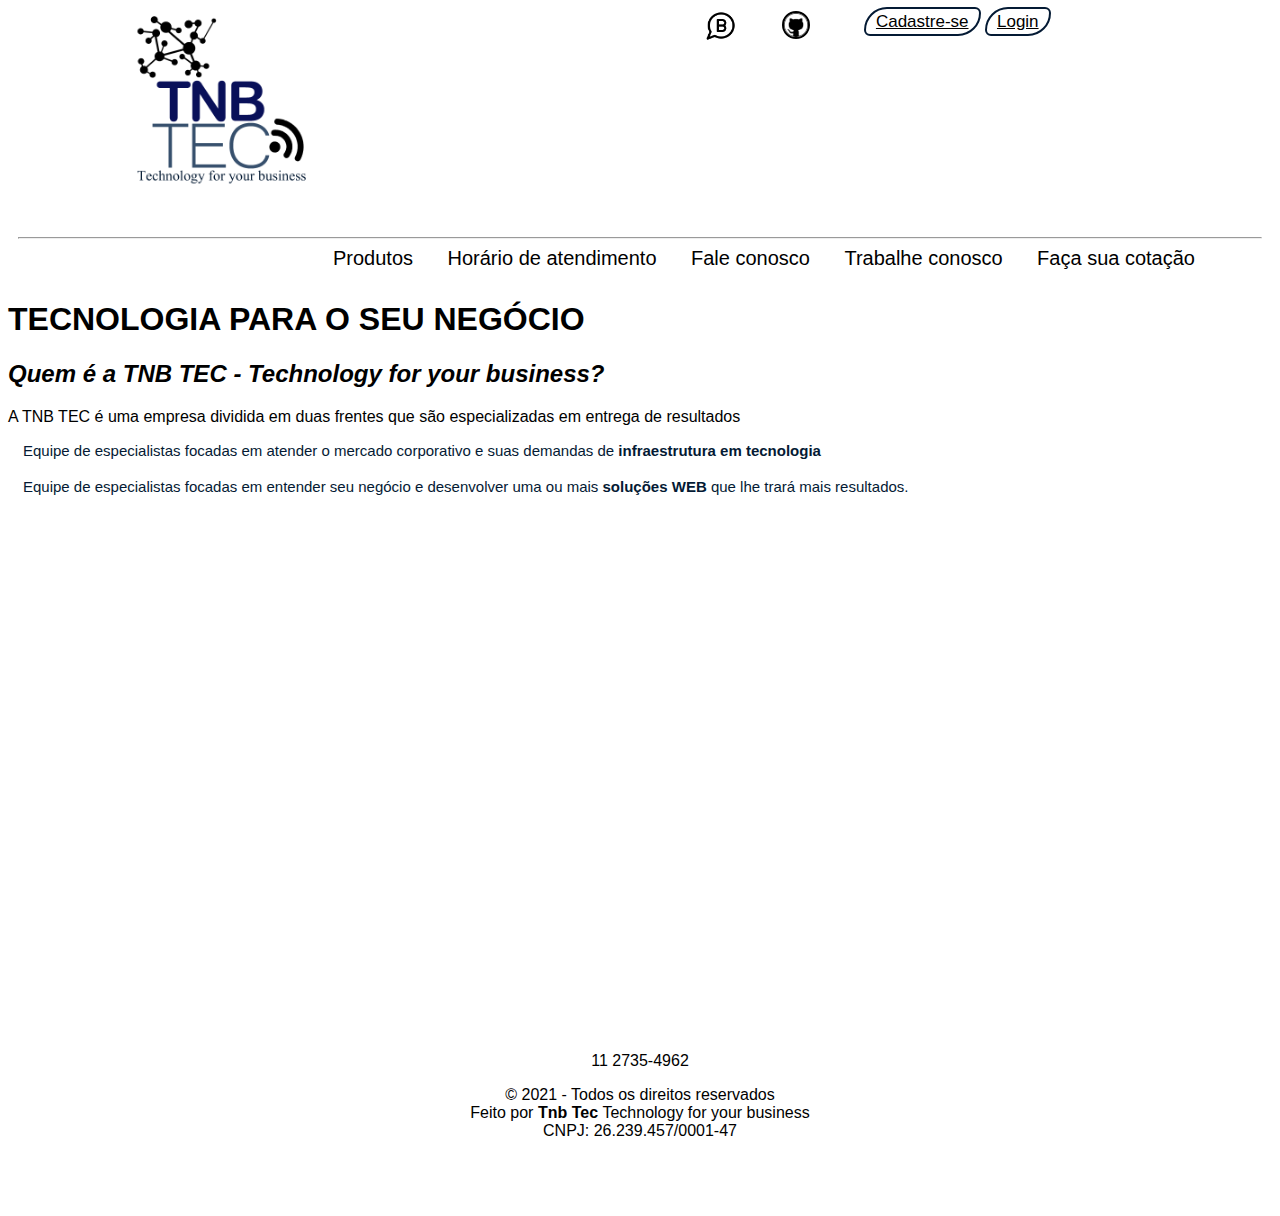
<file: index.html>
<!DOCTYPE html>
<html lang="pt-br">
    <head> 
        <meta charset="UTF-8">
        <meta http-equiv="X-UA-Compatible" content="IE=edge">
        <meta name="viewport" content="width=device-width, initial-scale=1.0">
        <link rel="stylesheet" href="css/estilo.css" type="text/css">
        <link rel="preconnect" href="https://fonts.googleapis.com">
        <link rel="preconnect" href="https://fonts.gstatic.com" crossorigin>
        <link rel="stylesheet" href="https://fonts.googleapis.com/css2?family=Roboto:wght@300&display=swap" >
        <title>TNB TEC - Technology for your business</title>
        
    </head>
    <body>
        <!--
        <table width="100%">
            <tr>
                <td> <a href="index.html"><img width="100px" src="./imagens/LOGO.png" alt="Home - Logo TNB TEC"></a></td>
                <td> <a href="sobre.nos.html">Sobre nós</a></td>
                <td> <a href="produtos.html">Produtos</a></td>
                <td> <a href="horario.de.atendimento.html">Horário de atendimento</a></td>
                <td> <a href="fale.conosco.html">Fale conosco</a></td>
                <td> <a href="trabalhe.conosco.html">Trabalhe conosco</a></td>
                <td> <a href="cotacao.html">Faça sua cotação</a></td>
            </tr>
        </table> 
    
        Primeira estrutura de menu aprendida    -->     
    <!-- Início do Menu -->
        <header>
            <div>
                <nav id="nav-bar">
                    <div class="logo">
                        <a href="index.html">
                            <img class="logoinicio" src="./img/LOGO.png" alt="Home e Sobre Nós - Logo TNB TEC">
                        </a>
                    </div>

                    <div class="home">
                        <a class="home-index"href="index.html" alt="Home e Sobre Nós"> </a>
                    </div>

                    <div  class="social-media">
                    <a class="whats-top" click-buttom href="https://api.whatsapp.com/send?phone=5511940450628"target="_blank" rel="external"
                    alt="botão para whatsapp">
                        <img class="whats-img"src="./img/whats-business.png" alt="Whatsapp"></a>

                    <a class="github-top" href="https://github.com/VictorGuariero" target="_blank" rel="external" alt= "botão para github">
                        <img class="github-img" src="./img/github.png" alt="GitHub"></a>
                    </div>

                    <div class="cadastro-login">
                        <a class="cadastro" href="cadastro.html" alt="botão para cadastro">Cadastre-se</a>
                        <a class="login"href="login.html" alt="botão para logar">Login</a>
                    </div>
                
                </nav>  
                
            </div>  
        
            <hr class="rowtop">

            <div class="navbar">
                <nav>
                    <a class="click-produtos" href="produtos.html">Produtos</a>
                    <a class="click-atendimento" href="horario.de.atendimento.html">Horário de atendimento</a>
                    <a class="click-fale" href="fale.conosco.html">Fale conosco</a>
                    <a class="click-trabalhe" href="trabalhe.conosco.html">Trabalhe conosco</a>
                    <a class="click-cotacao" href="cotacao.html">Faça sua cotação</a>       
                </nav>
            
            </div>
            
        </header>
    <!-- Fim do Menu -->    
        

        <main class="mainindex">
            <div>
                <h1>TECNOLOGIA PARA O <strong>SEU</strong> NEGÓCIO </h1> 
            </div>
            <Section>
                <article>
                    <h2><em>Quem é a TNB TEC - Technology for your business? </em></h2>
                    <p>
                        <p>A TNB TEC é uma empresa dividida em duas frentes que são especializadas em entrega de resultados</p>
                        
                        <a class="link-corporativo" href="corporativo.html">Equipe de especialistas focadas em atender o mercado corporativo e suas demandas de <strong>infraestrutura em tecnologia</strong></a>
                        <br>  <br>
                        <a class="link-desenvolvimento" href="desenvolvimento.html">Equipe de especialistas focadas em entender seu negócio e desenvolver uma ou mais <strong>soluções WEB</strong> que lhe trará mais resultados.</a>
                    </p>
                </article>           
            </Section>               
        </main>        

         
        
        <footer>
            <p>11 2735-4962</p>
            <p> &copy; 2021 - Todos os direitos reservados  <br>
                Feito por <strong>Tnb Tec </strong> 
                 Technology for your business  
                 <br> CNPJ: 26.239.457/0001-47 <br>  </p>
        </footer>
    </body>
</html>
</file>
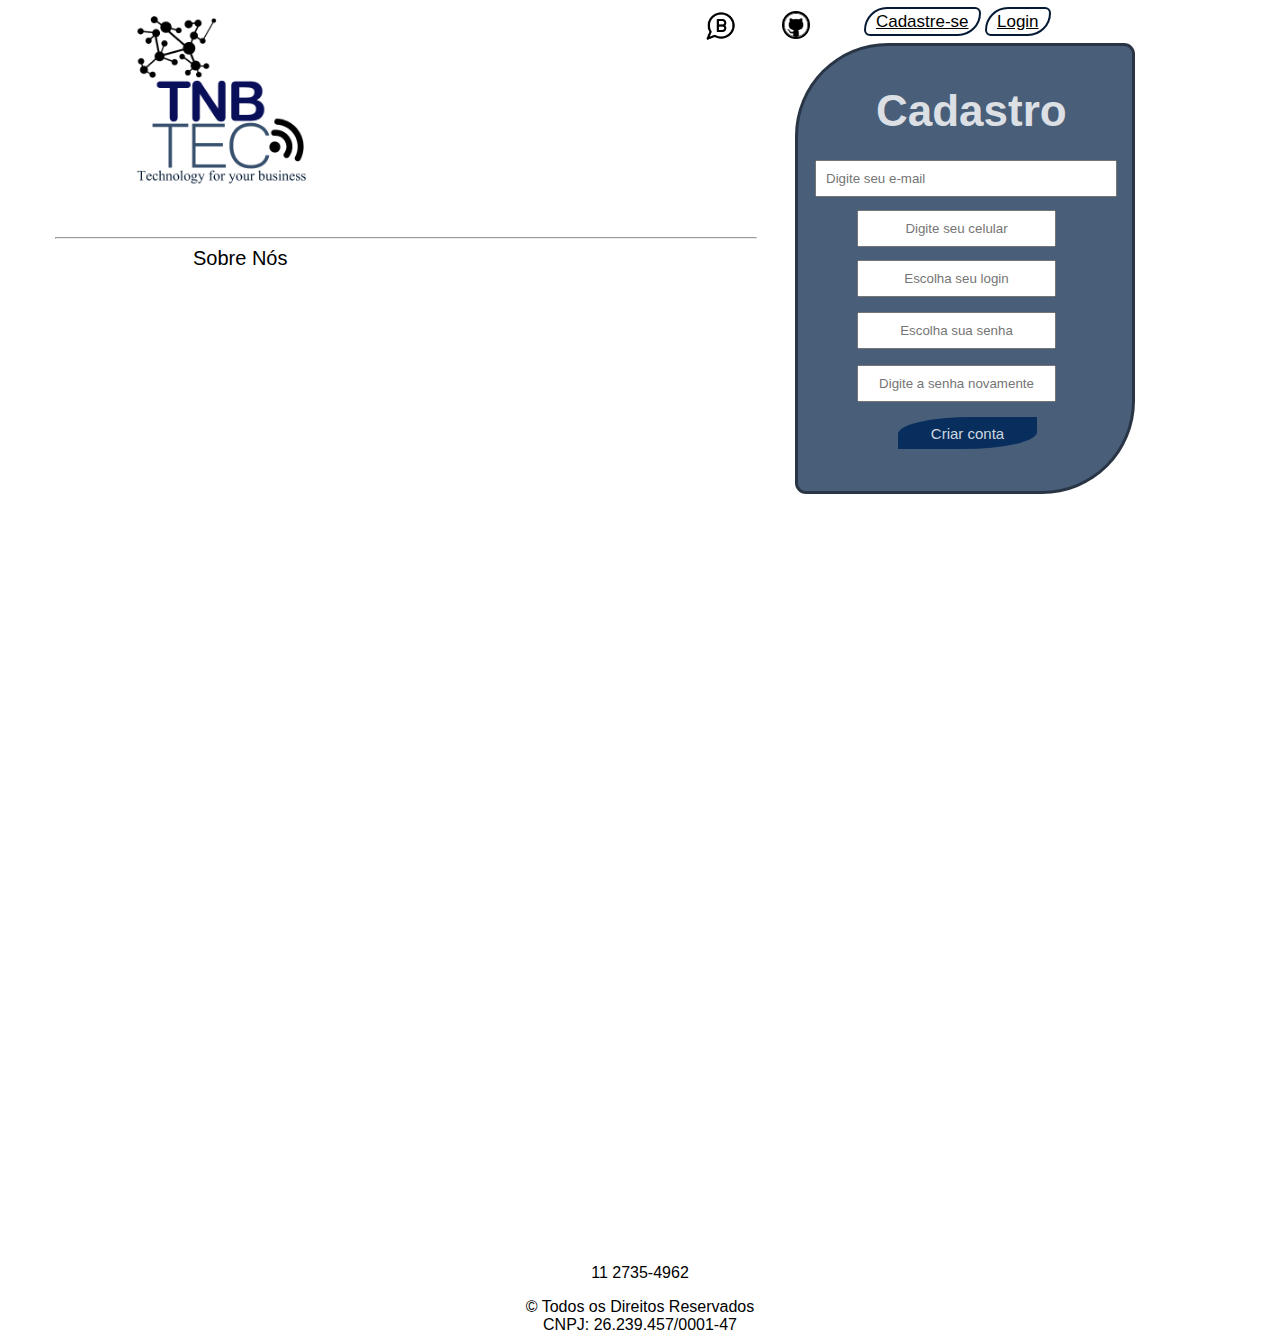
<file: cadastro.html>
<!DOCTYPE html>
<html lang="pt-br">
    <head> 
        <meta charset="UTF-8">
        <meta http-equiv="X-UA-Compatible" content="IE=edge">
        <meta name="viewport" content="width=device-width, initial-scale=1.0">
        <link rel="stylesheet" href="css/estilo.css" type="text/css">
        <link rel="preconnect" href="https://fonts.googleapis.com">
        <link rel="preconnect" href="https://fonts.googleapis.com">
        <link rel="preconnect" href="https://fonts.gstatic.com" crossorigin>
        <link rel="stylesheet" href="https://fonts.googleapis.com/css2?family=Roboto:wght@100&display=swap" >
        <title>TNB TEC - Technology for your business</title>
        
    </head>
    <body>
        <!--
        <table width="100%">
            <tr>
                <td> <a href="index.html"><img width="100px" src="./imagens/LOGO.png" alt="Home - Logo TNB TEC"></a></td>
                <td> <a href="sobre.nos.html">Sobre nós</a></td>
                <td> <a href="produtos.html">Produtos</a></td>
                <td> <a href="horario.de.atendimento.html">Horário de atendimento</a></td>
                <td> <a href="fale.conosco.html">Fale conosco</a></td>
                <td> <a href="trabalhe.conosco.html">Trabalhe conosco</a></td>
                <td> <a href="cotacao.html">Faça sua cotação</a></td>
            </tr>
        </table> 
    
        Primeira estrutura de menu aprendida    -->     
        <!-- Início do Menu -->
        <header>
            <div>
                <nav id="nav-bar">
                    <div class="logo">
                        <a href="index.html">
                            <img class="logoinicio" src="./img/LOGO.png" alt="Home e Sobre Nós - Logo TNB TEC">
                        </a>
                    </div>

                    <div class="home">
                        <a class="home-index"href="index.html" alt="Home e Sobre Nós"> Sobre Nós </a>
                    </div>

                    <div  class="social-media">
                    <a class="whats-top" click-buttom href="https://api.whatsapp.com/send?phone=5511940450628"target="_blank" rel="external"
                    alt="botão para whatsapp">
                        <img class="whats-img"src="./img/whats-business.png" alt="Whatsapp"></a>

                    <a class="github-top" href="https://github.com/VictorGuariero" target="_blank" rel="external" alt= "botão para github">
                        <img class="github-img" src="./img/github.png" alt="GitHub"></a>
                    </div>

                    <div class="cadastro-login">
                        <a class="cadastro" href="cadastro.html" alt="botão para cadastro">Cadastre-se</a>
                        <a class="login"href="login.html" alt="botão para logar">Login</a>
                    </div>
                
                </nav>  
                
            </div>  
        
            <hr class="rowtop-login-cadastro">
            <!--
            <div class="navbar">
                <nav>
                    <a class="click-produtos" href="produtos.html">Produtos</a>
                    <a class="click-atendimento" href="horario.de.atendimento.html">Horário de atendimento</a>
                    <a class="click-fale" href="fale.conosco.html">Fale conosco</a>
                    <a class="click-trabalhe" href="trabalhe.conosco.html">Trabalhe conosco</a>
                    <a class="click-cotacao" href="cotacao.html">Faça sua cotação</a>       
                </nav>
            
            </div>
            -->
        </header>
    <!-- Fim do Menu -->    
        <main>
            <div class="container-cadastro">
                
                <form action="" method="post">
                    
                    <div class="string-cadastro">
                    <h1 >Cadastro</h1>
                    </div>

                    <div class="escolha-email">
                        <input id="escolha-email" type="email" name="email" placeholder="Digite seu e-mail" required>
                    </div>

                    <div class="escolha-tel">
                        <input id="escolha-tel" type="tel" name="tel" placeholder="Digite seu celular" required>
                    </div>

                    <div class="escolha-username">
                        <input id="escolha-username" type="text" name="username" placeholder="Escolha seu login" required>
                    </div>

                    <div class="escolha-password">
                        <input id="escolha-password" type="password" name="password" minlength="6" maxlength="10" placeholder="Escolha sua senha" required>
                    </div>

                    <div class="escolha-password2">
                        <input id="escolha-password2" type="password" name="password" minlength="6" maxlength="10" placeholder="Digite a senha novamente" required>
                    </div>

                    <div class="botao-cadastro">
                        <input id="botao-cadastro" type="submit" value="Criar conta">
                    </div>

                    
                
                </form>
               
            </div>
        </main>

        <footer id="copyrite">
            <p>11 2735-4962</p>
            <p> &copy; Todos os Direitos Reservados  <br> CNPJ: 26.239.457/0001-47 <br>  </p>               
        </footer>
    </body>
</html>
</file>
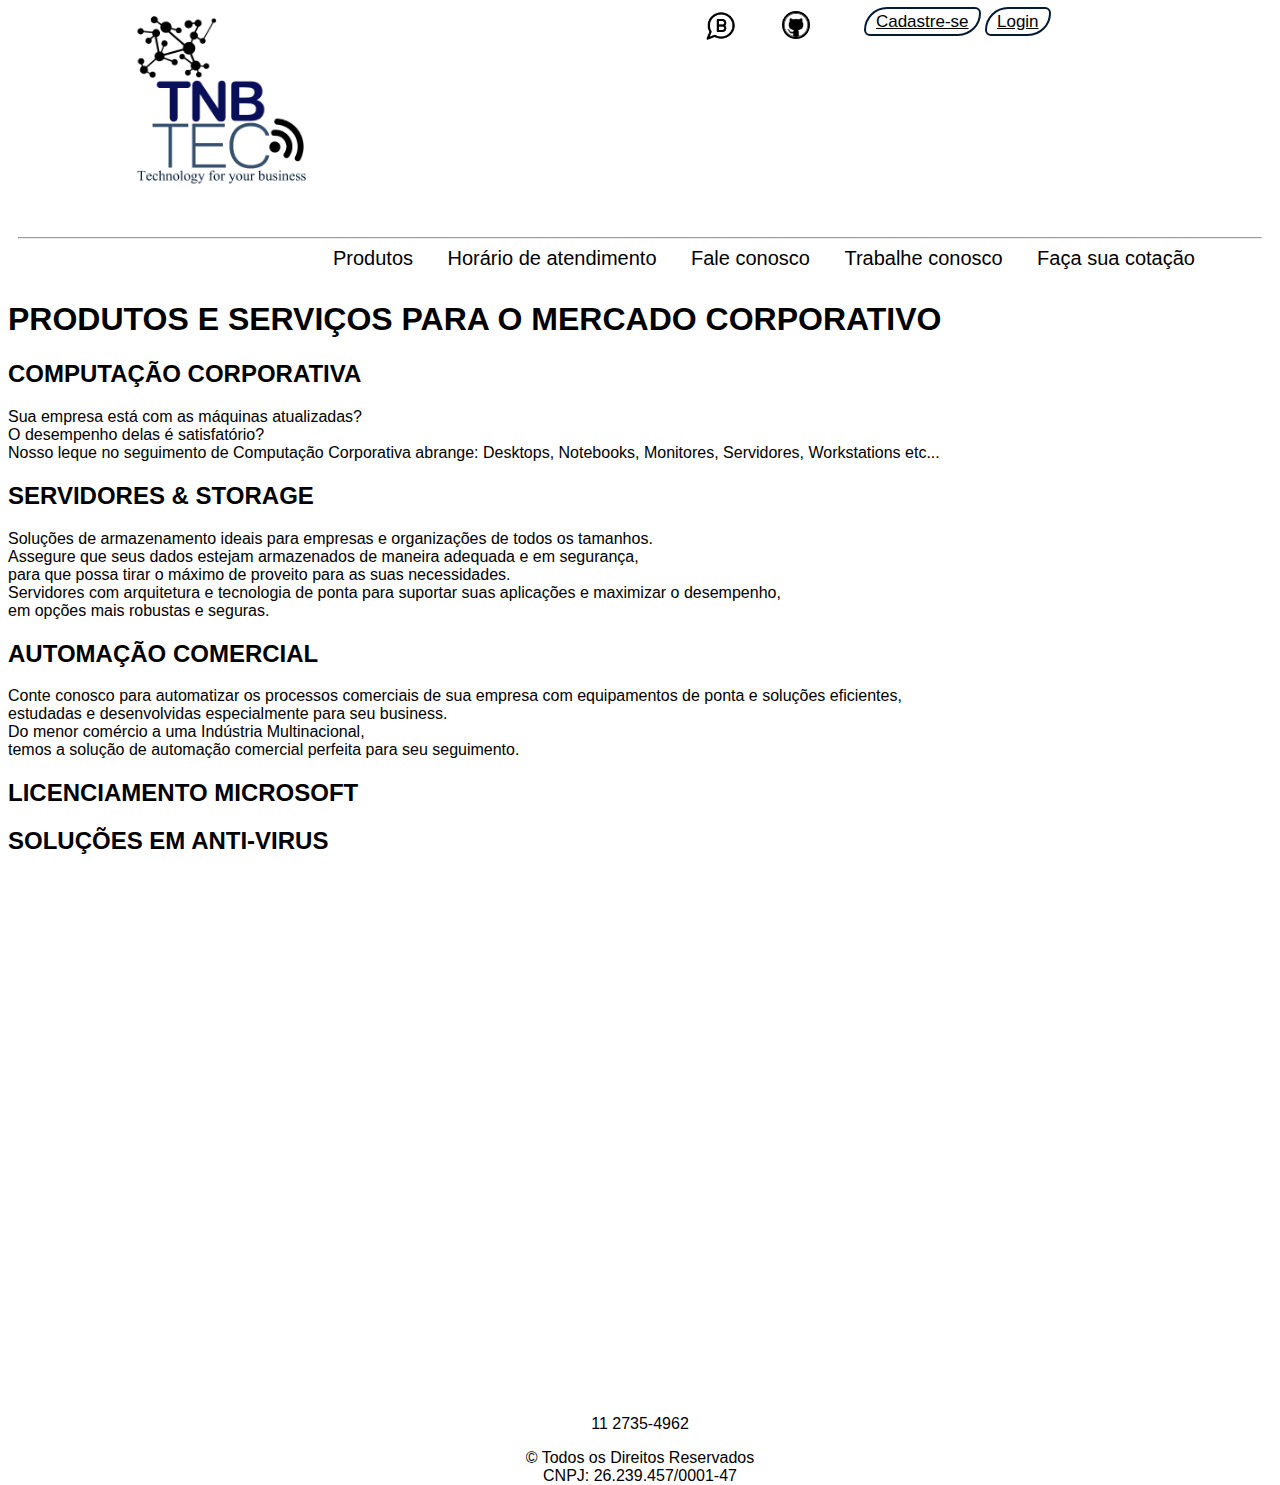
<file: corporativo.html>
<!DOCTYPE html>
<html lang="pt-br">
    <head> 
        <meta charset="UTF-8">
        <meta http-equiv="X-UA-Compatible" content="IE=edge">
        <meta name="viewport" content="width=device-width, initial-scale=1.0">
        <link rel="stylesheet" href="css/estilo.css" type="text/css">
        <link rel="preconnect" href="https://fonts.googleapis.com">
        <link rel="preconnect" href="https://fonts.googleapis.com">
        <link rel="preconnect" href="https://fonts.gstatic.com" crossorigin>
        <link rel="stylesheet" href="https://fonts.googleapis.com/css2?family=Roboto:wght@100&display=swap" >
        <title>TNB TEC - Technology for your business</title>
        
    </head>
    <body>
        <!--
        <table width="100%">
            <tr>
                <td> <a href="index.html"><img width="100px" src="./imagens/LOGO.png" alt="Home - Logo TNB TEC"></a></td>
                <td> <a href="sobre.nos.html">Sobre nós</a></td>
                <td> <a href="produtos.html">Produtos</a></td>
                <td> <a href="horario.de.atendimento.html">Horário de atendimento</a></td>
                <td> <a href="fale.conosco.html">Fale conosco</a></td>
                <td> <a href="trabalhe.conosco.html">Trabalhe conosco</a></td>
                <td> <a href="cotacao.html">Faça sua cotação</a></td>
            </tr>
        </table> 
    
        Primeira estrutura de menu aprendida    -->     
    <!-- Início do Menu -->
    <header>
        <div>
            <nav id="nav-bar">
                <div class="logo">
                    <a href="index.html">
                        <img class="logoinicio" src="./img/LOGO.png" alt="Home e Sobre Nós - Logo TNB TEC">
                    </a>
                </div>

                <div class="home">
                    <a class="home-index"href="index.html" alt="Home e Sobre Nós"> </a>
                </div>

                <div  class="social-media">
                <a class="whats-top" click-buttom href="https://api.whatsapp.com/send?phone=5511940450628"target="_blank" rel="external"
                alt="botão para whatsapp">
                    <img class="whats-img"src="./img/whats-business.png" alt="Whatsapp"></a>

                <a class="github-top" href="https://github.com/VictorGuariero" target="_blank" rel="external" alt= "botão para github">
                    <img class="github-img" src="./img/github.png" alt="GitHub"></a>
                </div>

                <div class="cadastro-login">
                    <a class="cadastro" href="cadastro.html" alt="botão para cadastro">Cadastre-se</a>
                    <a class="login"href="login.html" alt="botão para logar">Login</a>
                </div>
            
            </nav>  
            
        </div>  
    
        <hr class="rowtop">

        <div class="navbar">
            <nav>
                <a class="click-produtos" href="produtos.html">Produtos</a>
                <a class="click-atendimento" href="horario.de.atendimento.html">Horário de atendimento</a>
                <a class="click-fale" href="fale.conosco.html">Fale conosco</a>
                <a class="click-trabalhe" href="trabalhe.conosco.html">Trabalhe conosco</a>
                <a class="click-cotacao" href="cotacao.html">Faça sua cotação</a>       
            </nav>
        
        </div>
        
    </header>
<!-- Fim do Menu -->   
        <main>
            <h1>PRODUTOS E SERVIÇOS PARA O MERCADO CORPORATIVO</h1>

            <section>
                <h2>COMPUTAÇÃO CORPORATIVA</h2>
                    <p>
                        Sua empresa está com as máquinas atualizadas? <br>
                        O desempenho delas é satisfatório? <br>            
                        Nosso leque no seguimento de Computação Corporativa abrange: Desktops, Notebooks, Monitores, Servidores,  Workstations etc...
                    </p>
            </section>
            <section>
                <h2>SERVIDORES & STORAGE</h2>
                    <p>
                        Soluções de armazenamento ideais para empresas e organizações de todos os tamanhos.<br>
                        Assegure que seus dados estejam armazenados de maneira adequada e em segurança,<br>
                        para que possa tirar o máximo de proveito para as suas necessidades. <br>
                        Servidores com arquitetura e tecnologia de ponta para suportar suas aplicações e maximizar o desempenho, <br>
                        em opções mais robustas e seguras.
                    </p>
            </section>
            <section>
                <h2>AUTOMAÇÃO COMERCIAL</h2>    
                    <P>
                        Conte conosco para automatizar os processos comerciais de sua empresa com equipamentos de ponta e soluções eficientes, <br>
                        estudadas e desenvolvidas especialmente para seu business. <br>
                        Do menor comércio a uma Indústria Multinacional, <br>
                        temos a solução de automação comercial perfeita para seu seguimento.
                </P> 
            </section>
            <section>   
                <h2>LICENCIAMENTO MICROSOFT</h2> 

            </section>
            <section>
                <h2>SOLUÇÕES EM ANTI-VIRUS</h2>
            </section> 
            
                    
        </main>

        <footer id="copyrite">
            <p>11 2735-4962</p>
            <p> &copy; Todos os Direitos Reservados  <br> CNPJ: 26.239.457/0001-47 <br>  </p>
        </footer>

    </body>
</html>
</file>
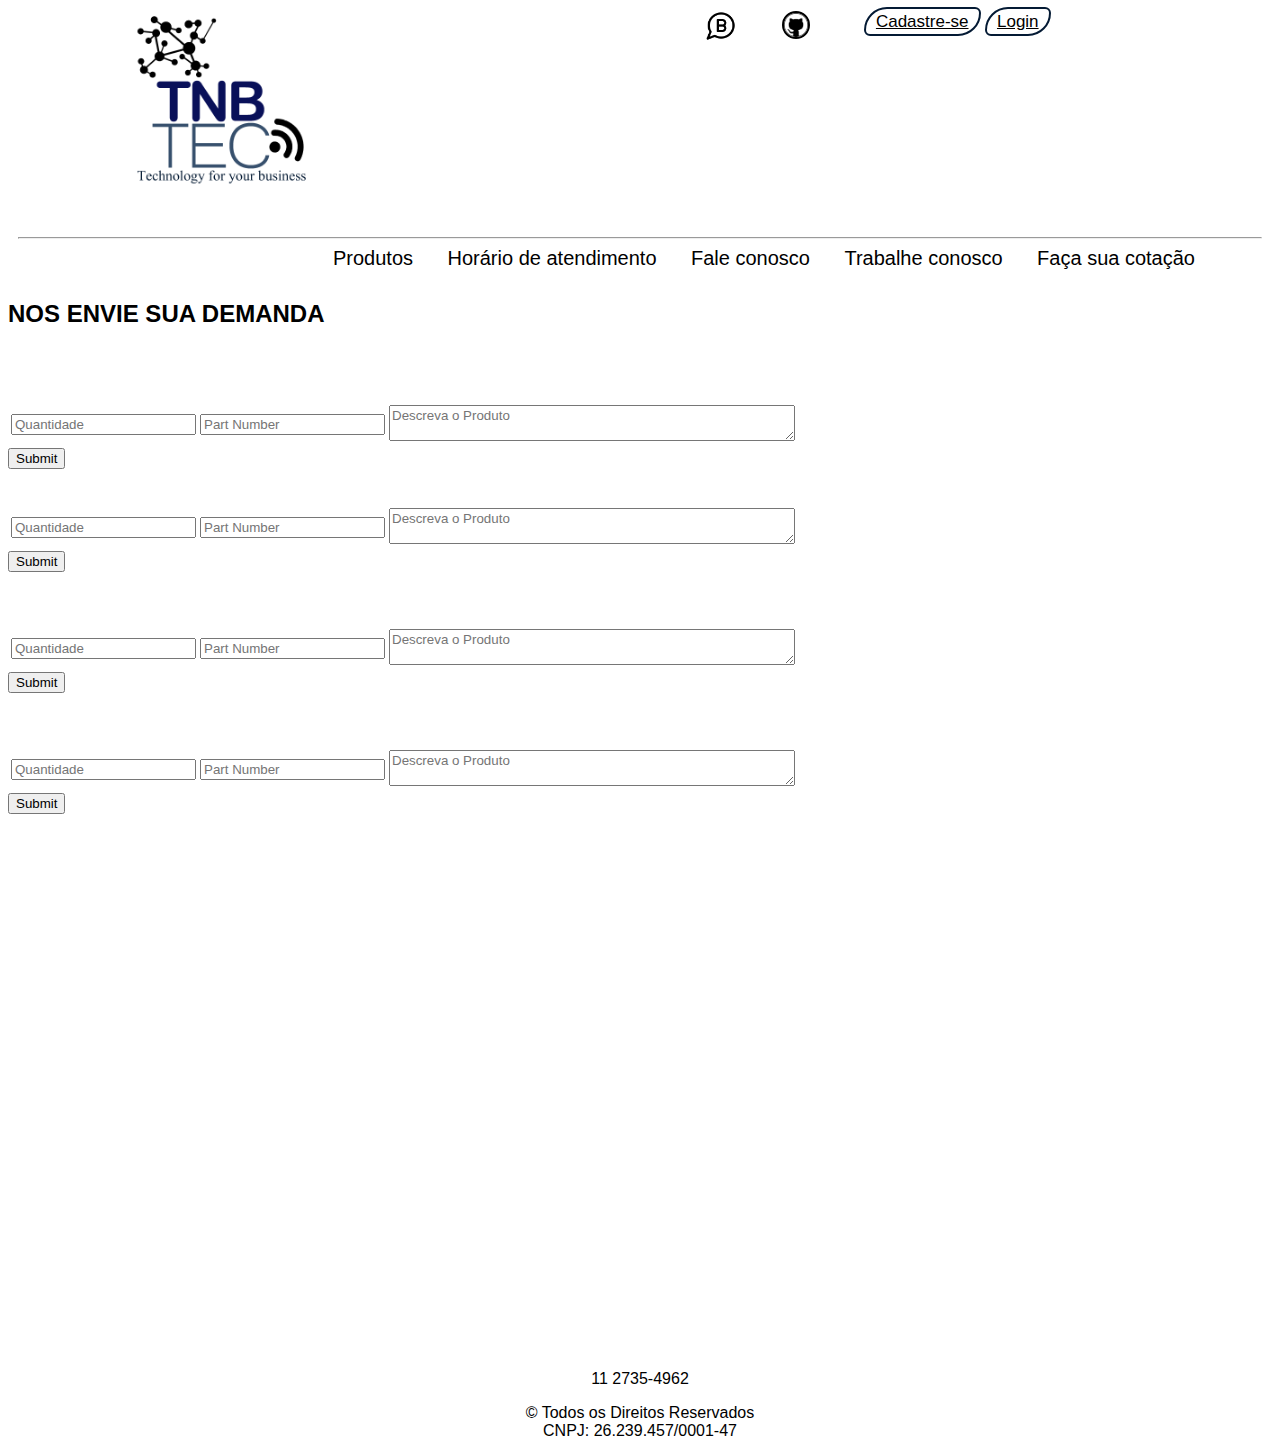
<file: cotacao.html>
<!DOCTYPE html>
<html lang="pt-br">
    <head> 
        <meta charset="UTF-8">
        <meta http-equiv="X-UA-Compatible" content="IE=edge">
        <meta name="viewport" content="width=device-width, initial-scale=1.0">
        <link rel="stylesheet" href="css/estilo.css" type="text/css">
        <link rel="preconnect" href="https://fonts.googleapis.com">
        <link rel="preconnect" href="https://fonts.googleapis.com">
        <link rel="preconnect" href="https://fonts.gstatic.com" crossorigin>
        <link rel="stylesheet" href="https://fonts.googleapis.com/css2?family=Roboto:wght@100&display=swap" >
        <title>TNB TEC - Technology for your business</title>
        
    </head>
    <body>
        <!--
        <table width="100%">
            <tr>
                <td> <a href="index.html"><img width="100px" src="./imagens/LOGO.png" alt="Home - Logo TNB TEC"></a></td>
                <td> <a href="sobre.nos.html">Sobre nós</a></td>
                <td> <a href="produtos.html">Produtos</a></td>
                <td> <a href="horario.de.atendimento.html">Horário de atendimento</a></td>
                <td> <a href="fale.conosco.html">Fale conosco</a></td>
                <td> <a href="trabalhe.conosco.html">Trabalhe conosco</a></td>
                <td> <a href="cotacao.html">Faça sua cotação</a></td>
            </tr>
        </table> 
    
        Primeira estrutura de menu aprendida    -->     
     <!-- Início do Menu -->
     <header>
        <div>
            <nav id="nav-bar">
                <div class="logo">
                    <a href="index.html">
                        <img class="logoinicio" src="./img/LOGO.png" alt="Home e Sobre Nós - Logo TNB TEC">
                    </a>
                </div>

                <div class="home">
                    <a class="home-index"href="index.html" alt="Home e Sobre Nós"> </a>
                </div>

                <div  class="social-media">
                <a class="whats-top" click-buttom href="https://api.whatsapp.com/send?phone=5511940450628"target="_blank" rel="external"
                alt="botão para whatsapp">
                    <img class="whats-img"src="./img/whats-business.png" alt="Whatsapp"></a>

                <a class="github-top" href="https://github.com/VictorGuariero" target="_blank" rel="external" alt= "botão para github">
                    <img class="github-img" src="./img/github.png" alt="GitHub"></a>
                </div>

                <div class="cadastro-login">
                    <a class="cadastro" href="cadastro.html" alt="botão para cadastro">Cadastre-se</a>
                    <a class="login"href="login.html" alt="botão para logar">Login</a>
                </div>
            
            </nav>  
            
        </div>  
    
        <hr class="rowtop">

        <div class="navbar">
            <nav>
                <a class="click-produtos" href="produtos.html">Produtos</a>
                <a class="click-atendimento" href="horario.de.atendimento.html">Horário de atendimento</a>
                <a class="click-fale" href="fale.conosco.html">Fale conosco</a>
                <a class="click-trabalhe" href="trabalhe.conosco.html">Trabalhe conosco</a>
                <a class="click-cotacao" href="cotacao.html">Faça sua cotação</a>       
            </nav>
        
        </div>
        
    </header>
<!-- Fim do Menu -->   
        
    <main class="maincotacao">
        <div class="maincotacao">
        <h2>NOS ENVIE SUA DEMANDA</h2>
        </div>
        <div class="maincotacao">
            <form>
                <table>
                
                <td><input type="text" placeholder="Quantidade"class="form-input"></td>
                    <br>
                <td><input type="text" placeholder="Part Number"class="form-input"></td>
                    <br>
                <td><textarea style="width: 400px;" placeholder="Descreva o Produto"class="form-input"></textarea> </td>
                <br>
                </table>
                <input type="submit">
            </form>
            <form>
                <table>
                
                <td><input type="text" placeholder="Quantidade" class="form-input"></td>
                    <br>
                <td><input type="text" placeholder="Part Number" class="form-input"></td>

                <td><textarea style="width: 400px;" placeholder="Descreva o Produto" class="form-input"></textarea> </td>
                <br>
                </table>
                <input type="submit">
            </form>
            <form>
                <table>
                
                <td><input type="text" placeholder="Quantidade"></td>
                <br>
                <td><input type="text" placeholder="Part Number"></td>
                <br>
                <td><textarea style="width: 400px;" placeholder="Descreva o Produto"></textarea> </td>
                <br>
                </table>
                <input type="submit">
            </form>
            <form>
                <table>
                
                <td><input type="text" placeholder="Quantidade"></td>
                <br>
                <td><input type="text" placeholder="Part Number"></td>
                <br>
                <td><textarea style="width: 400px;" placeholder="Descreva o Produto"></textarea> </td>
                <br>
                </table>
                <input type="submit">
            </form>
        </div>
    </main>

        <footer id="copyrite">


            <p>11 2735-4962</p>
            <p> &copy; Todos os Direitos Reservados  <br> CNPJ: 26.239.457/0001-47 <br>  </p>
            
        </footer>
</body>
</html>
</file>
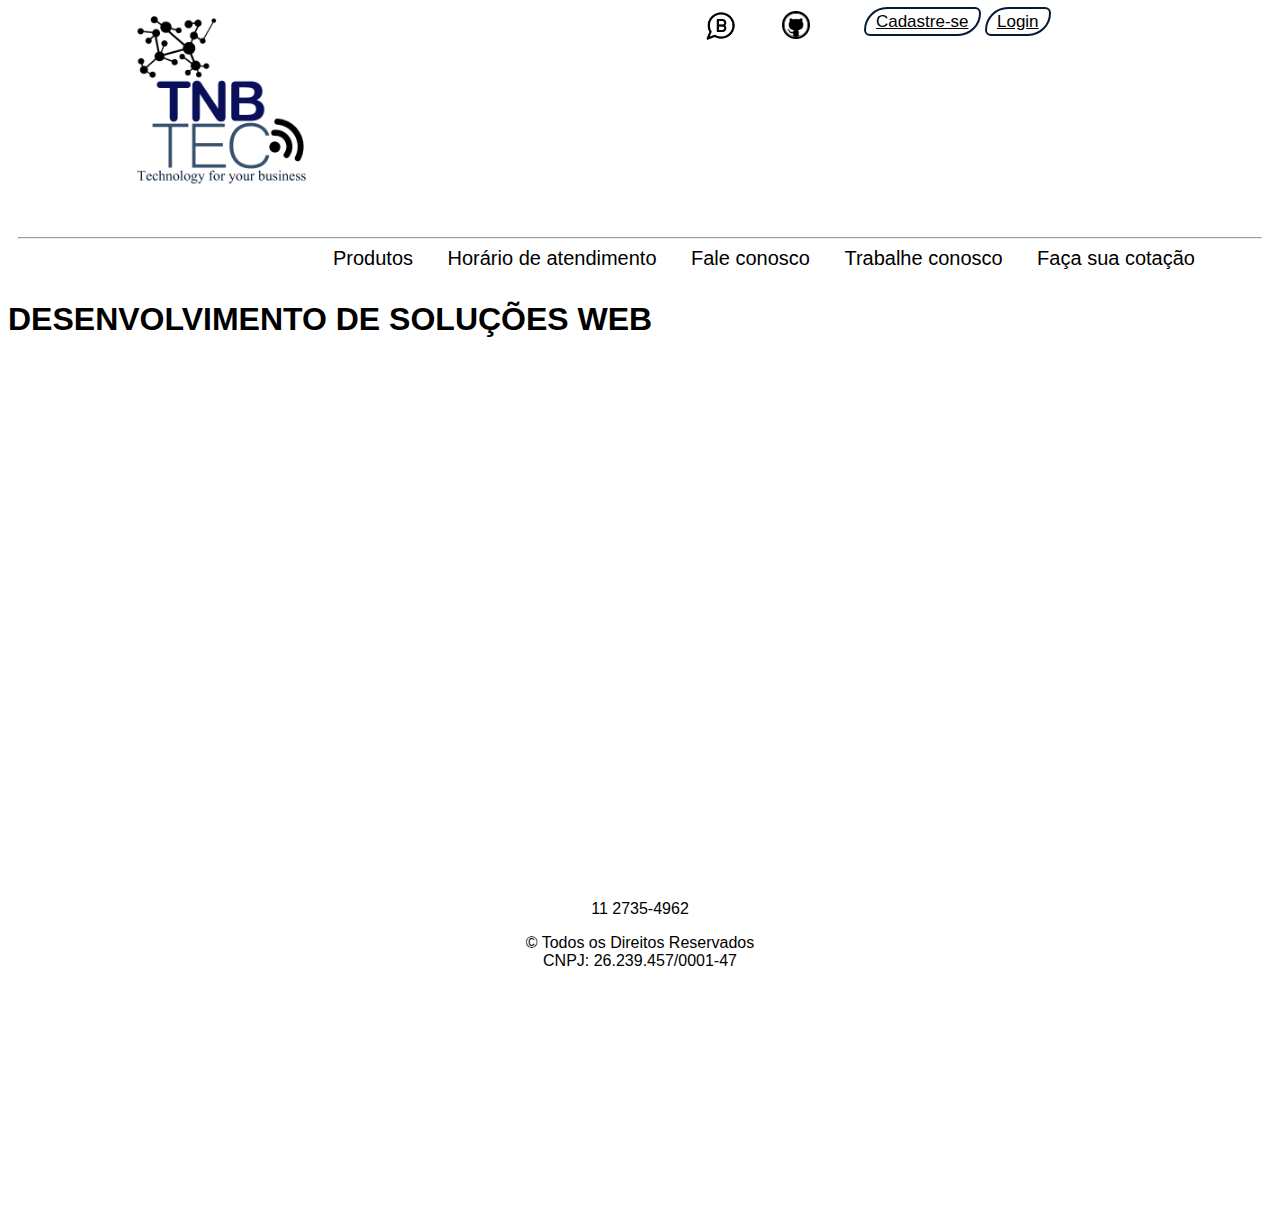
<file: desenvolvimento.html>
<!DOCTYPE html>
<html lang="pt-br">
    <head> 
        <meta charset="UTF-8">
        <meta http-equiv="X-UA-Compatible" content="IE=edge">
        <meta name="viewport" content="width=device-width, initial-scale=1.0">
        <link rel="stylesheet" href="css/estilo.css" type="text/css">
        <link rel="preconnect" href="https://fonts.googleapis.com">
        <link rel="preconnect" href="https://fonts.googleapis.com">
        <link rel="preconnect" href="https://fonts.gstatic.com" crossorigin>
        <link rel="stylesheet" href="https://fonts.googleapis.com/css2?family=Roboto:wght@100&display=swap" >
        <title>TNB TEC - Technology for your business</title>
        
    </head>
    <body>
        <!--
        <table width="100%">
            <tr>
                <td> <a href="index.html"><img width="100px" src="./imagens/LOGO.png" alt="Home - Logo TNB TEC"></a></td>
                <td> <a href="sobre.nos.html">Sobre nós</a></td>
                <td> <a href="produtos.html">Produtos</a></td>
                <td> <a href="horario.de.atendimento.html">Horário de atendimento</a></td>
                <td> <a href="fale.conosco.html">Fale conosco</a></td>
                <td> <a href="trabalhe.conosco.html">Trabalhe conosco</a></td>
                <td> <a href="cotacao.html">Faça sua cotação</a></td>
            </tr>
        </table> 
    
        Primeira estrutura de menu aprendida    -->     
      <!-- Início do Menu -->
      <header>
        <div>
            <nav id="nav-bar">
                <div class="logo">
                    <a href="index.html">
                        <img class="logoinicio" src="./img/LOGO.png" alt="Home e Sobre Nós - Logo TNB TEC">
                    </a>
                </div>

                <div class="home">
                    <a class="home-index"href="index.html" alt="Home e Sobre Nós"> </a>
                </div>

                <div  class="social-media">
                <a class="whats-top" click-buttom href="https://api.whatsapp.com/send?phone=5511940450628"target="_blank" rel="external"
                alt="botão para whatsapp">
                    <img class="whats-img"src="./img/whats-business.png" alt="Whatsapp"></a>

                <a class="github-top" href="https://github.com/VictorGuariero" target="_blank" rel="external" alt= "botão para github">
                    <img class="github-img" src="./img/github.png" alt="GitHub"></a>
                </div>

                <div class="cadastro-login">
                    <a class="cadastro" href="cadastro.html" alt="botão para cadastro">Cadastre-se</a>
                    <a class="login"href="login.html" alt="botão para logar">Login</a>
                </div>
            
            </nav>  
            
        </div>  
    
        <hr class="rowtop">

        <div class="navbar">
            <nav>
                <a class="click-produtos" href="produtos.html">Produtos</a>
                <a class="click-atendimento" href="horario.de.atendimento.html">Horário de atendimento</a>
                <a class="click-fale" href="fale.conosco.html">Fale conosco</a>
                <a class="click-trabalhe" href="trabalhe.conosco.html">Trabalhe conosco</a>
                <a class="click-cotacao" href="cotacao.html">Faça sua cotação</a>       
            </nav>
        
        </div>
        
    </header>
<!-- Fim do Menu -->   
            <main>
                <h1>DESENVOLVIMENTO DE SOLUÇÕES WEB</h1>
            </main>
        </header>
        <footer id="copyrite">


            <p>11 2735-4962</p>
            <p> &copy; Todos os Direitos Reservados  <br> CNPJ: 26.239.457/0001-47 <br>  </p>
            
        </footer>
    </body>
</html>
</file>
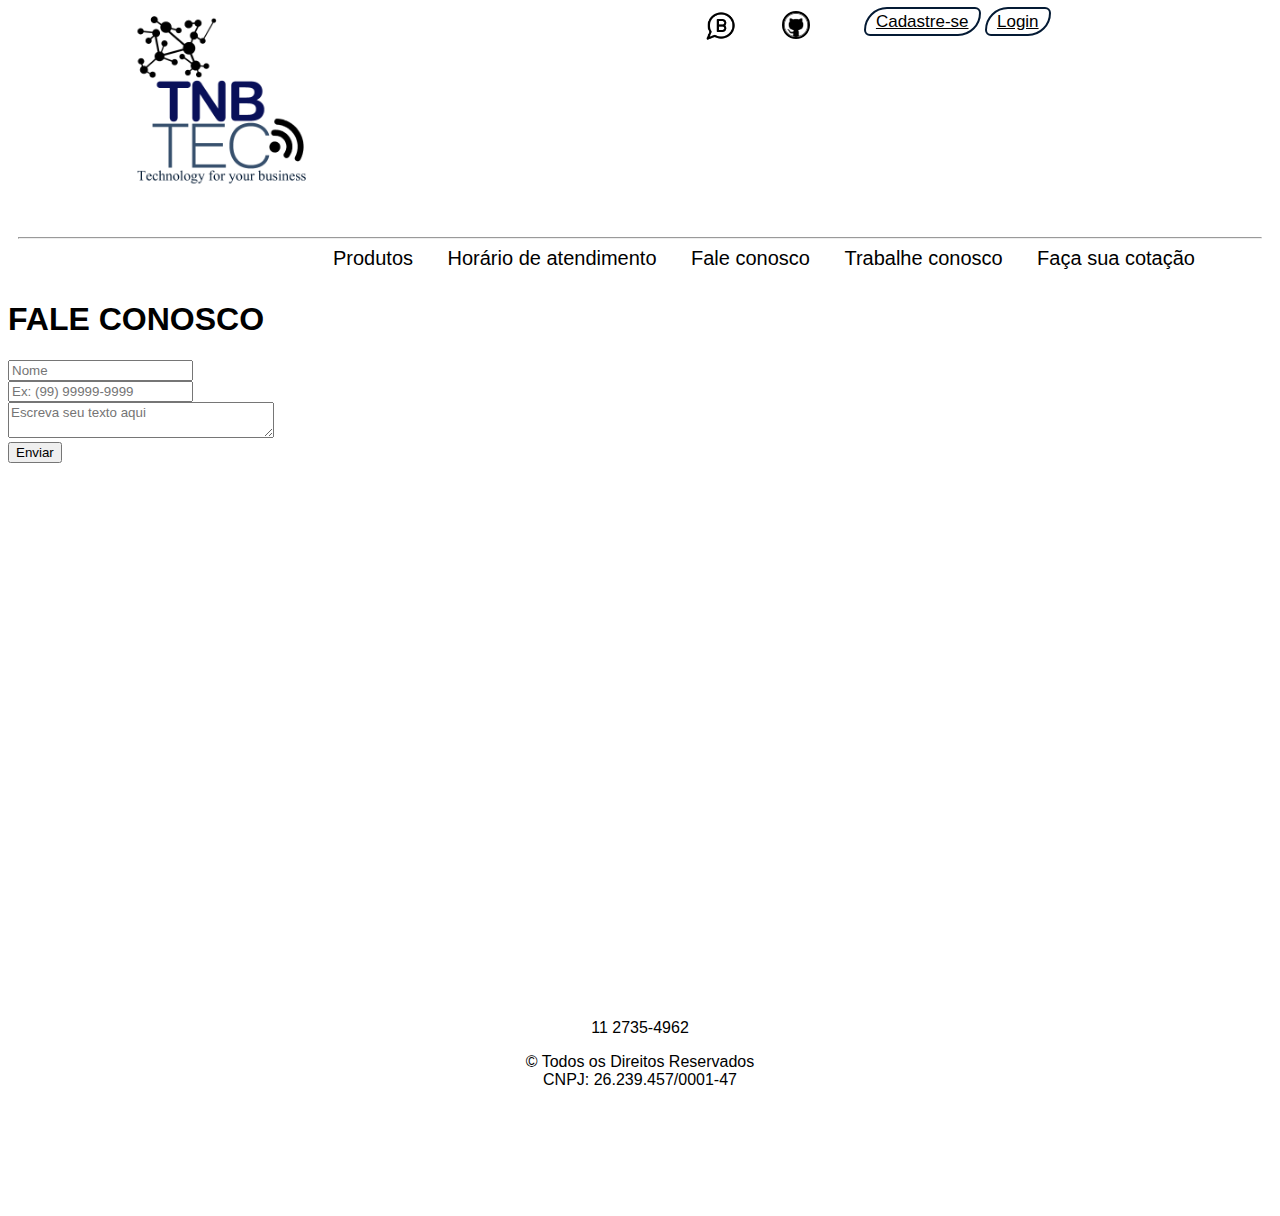
<file: fale.conosco.html>
<!DOCTYPE html>
<html lang="pt-br">
    <head> 
        <meta charset="UTF-8">
        <meta http-equiv="X-UA-Compatible" content="IE=edge">
        <meta name="viewport" content="width=device-width, initial-scale=1.0">
        <link rel="stylesheet" href="css/estilo.css" type="text/css">
        <link rel="preconnect" href="https://fonts.googleapis.com">
        <link rel="preconnect" href="https://fonts.googleapis.com">
        <link rel="preconnect" href="https://fonts.gstatic.com" crossorigin>
        <link rel="stylesheet" href="https://fonts.googleapis.com/css2?family=Roboto:wght@100&display=swap" >
        <title>TNB TEC - Technology for your business</title>
        
    </head>
    <body>
        <!--
        <table width="100%">
            <tr>
                <td> <a href="index.html"><img width="100px" src="./imagens/LOGO.png" alt="Home - Logo TNB TEC"></a></td>
                <td> <a href="sobre.nos.html">Sobre nós</a></td>
                <td> <a href="produtos.html">Produtos</a></td>
                <td> <a href="horario.de.atendimento.html">Horário de atendimento</a></td>
                <td> <a href="fale.conosco.html">Fale conosco</a></td>
                <td> <a href="trabalhe.conosco.html">Trabalhe conosco</a></td>
                <td> <a href="cotacao.html">Faça sua cotação</a></td>
            </tr>
        </table> 
    
        Primeira estrutura de menu aprendida    -->     
       <!-- Início do Menu -->
       <header>
        <div>
            <nav id="nav-bar">
                <div class="logo">
                    <a href="index.html">
                        <img class="logoinicio" src="./img/LOGO.png" alt="Home e Sobre Nós - Logo TNB TEC">
                    </a>
                </div>

                <div class="home">
                    <a class="home-index"href="index.html" alt="Home e Sobre Nós"> </a>
                </div>

                <div  class="social-media">
                <a class="whats-top" click-buttom href="https://api.whatsapp.com/send?phone=5511940450628"target="_blank" rel="external"
                alt="botão para whatsapp">
                    <img class="whats-img"src="./img/whats-business.png" alt="Whatsapp"></a>

                <a class="github-top" href="https://github.com/VictorGuariero" target="_blank" rel="external" alt= "botão para github">
                    <img class="github-img" src="./img/github.png" alt="GitHub"></a>
                </div>

                <div class="cadastro-login">
                    <a class="cadastro" href="cadastro.html" alt="botão para cadastro">Cadastre-se</a>
                    <a class="login"href="login.html" alt="botão para logar">Login</a>
                </div>
            
            </nav>  
            
        </div>  
    
        <hr class="rowtop">

        <div class="navbar">
            <nav>
                <a class="click-produtos" href="produtos.html">Produtos</a>
                <a class="click-atendimento" href="horario.de.atendimento.html">Horário de atendimento</a>
                <a class="click-fale" href="fale.conosco.html">Fale conosco</a>
                <a class="click-trabalhe" href="trabalhe.conosco.html">Trabalhe conosco</a>
                <a class="click-cotacao" href="cotacao.html">Faça sua cotação</a>       
            </nav>
        
        </div>
        
    </header>
<!-- Fim do Menu -->   
        <main>
            <div class="container">
                <div class="form-box">
                    <form action="painel.html" method="post">
                        <div>
                            <h1>FALE CONOSCO</h1>
                        </div>
            
                        <input type="text" placeholder="Nome" required class="form-input" ><br>
                    
                        <input type="tel" placeholder="Ex: (99) 99999-9999" pattern="([0-9])[5][0-9]-[0-9]" maxlength="15" required class="form-input"><br>
                    
                        <textarea style="width: 260px;" placeholder="Escreva seu texto aqui" maxlength="1000" required class="form-input"></textarea>
                        <br>
                        <input type="submit" value="Enviar" class="form-btn" class="form-input">
            </form>
            </div>
            </div>
        </main>

        <footer id="copyrite">
            <p>11 2735-4962</p>
            <p> &copy; Todos os Direitos Reservados  <br> CNPJ: 26.239.457/0001-47 <br>  </p>
        </footer>
</body>
</html>
</file>
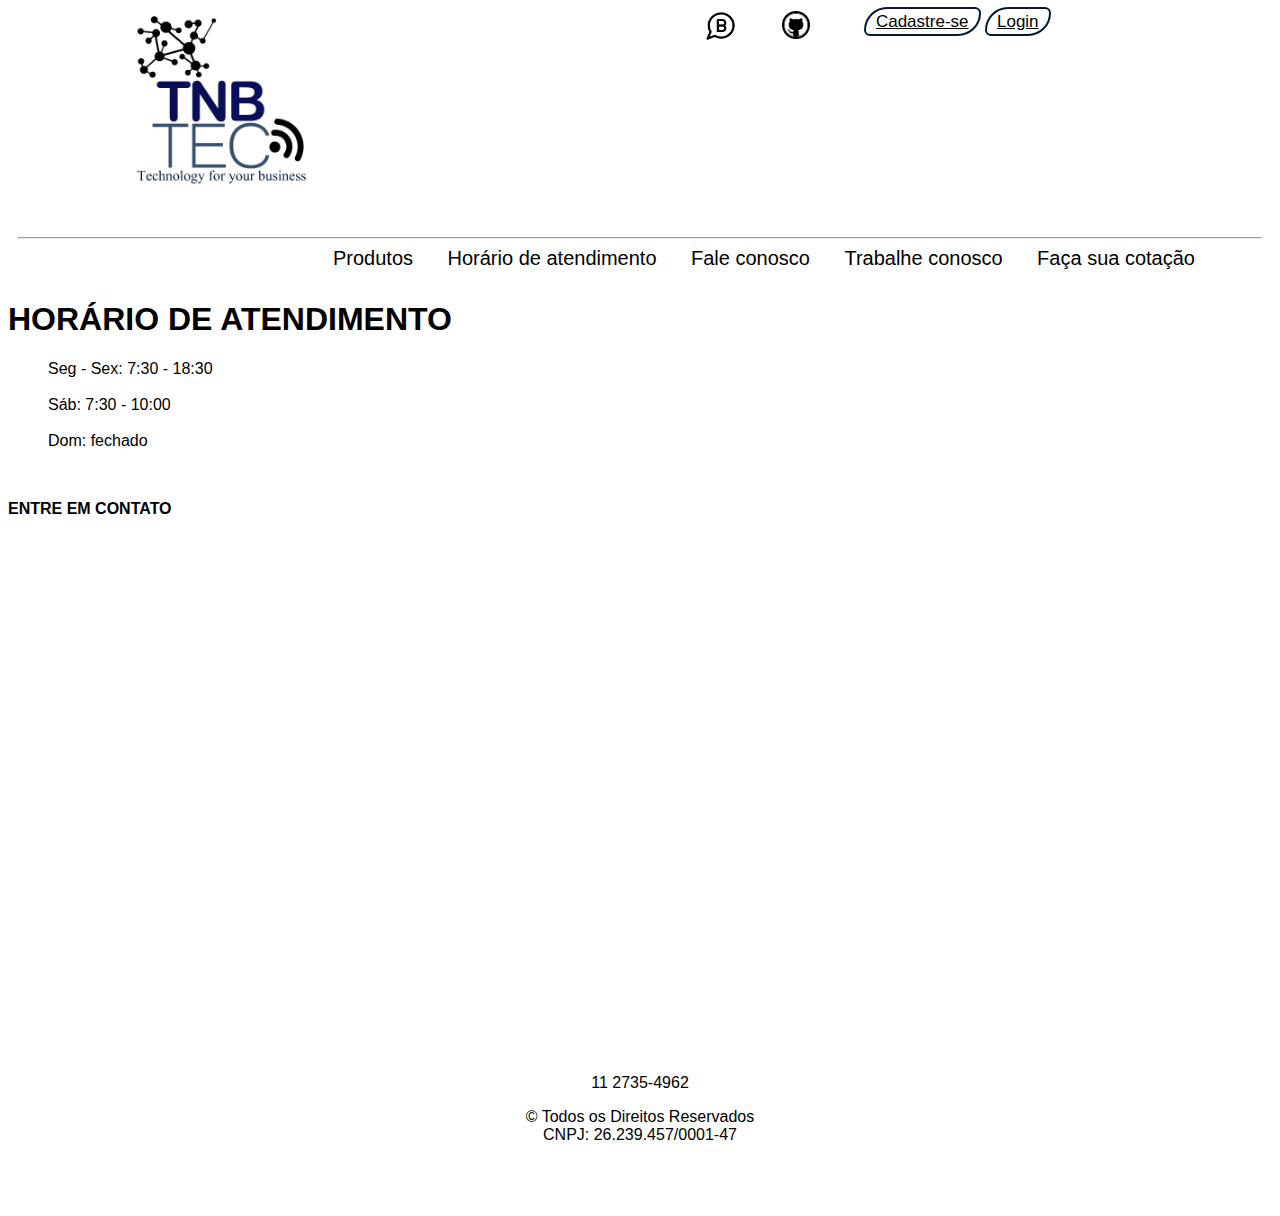
<file: horario.de.atendimento.html>
<!DOCTYPE html>
<html lang="pt-br">
    <head> 
        <meta charset="UTF-8">
        <meta http-equiv="X-UA-Compatible" content="IE=edge">
        <meta name="viewport" content="width=device-width, initial-scale=1.0">
        <link rel="stylesheet" href="css/estilo.css" type="text/css">
        <link rel="preconnect" href="https://fonts.googleapis.com">
        <link rel="preconnect" href="https://fonts.googleapis.com">
        <link rel="preconnect" href="https://fonts.gstatic.com" crossorigin>
        <link rel="stylesheet" href="https://fonts.googleapis.com/css2?family=Roboto:wght@100&display=swap" >
        <title>TNB TEC - Technology for your business</title>
        
    </head>
    <body>
        <!--
        <table width="100%">
            <tr>
                <td> <a href="index.html"><img width="100px" src="./imagens/LOGO.png" alt="Home - Logo TNB TEC"></a></td>
                <td> <a href="sobre.nos.html">Sobre nós</a></td>
                <td> <a href="produtos.html">Produtos</a></td>
                <td> <a href="horario.de.atendimento.html">Horário de atendimento</a></td>
                <td> <a href="fale.conosco.html">Fale conosco</a></td>
                <td> <a href="trabalhe.conosco.html">Trabalhe conosco</a></td>
                <td> <a href="cotacao.html">Faça sua cotação</a></td>
            </tr>
        </table> 
    
        Primeira estrutura de menu aprendida    -->     
        <!-- Início do Menu -->
        <header>
            <div>
                <nav id="nav-bar">
                    <div class="logo">
                        <a href="index.html">
                            <img class="logoinicio" src="./img/LOGO.png" alt="Home e Sobre Nós - Logo TNB TEC">
                        </a>
                    </div>

                    <div class="home">
                        <a class="home-index"href="index.html" alt="Home e Sobre Nós"> </a>
                    </div>

                    <div  class="social-media">
                    <a class="whats-top" click-buttom href="https://api.whatsapp.com/send?phone=5511940450628"target="_blank" rel="external"
                    alt="botão para whatsapp">
                        <img class="whats-img"src="./img/whats-business.png" alt="Whatsapp"></a>

                    <a class="github-top" href="https://github.com/VictorGuariero" target="_blank" rel="external" alt= "botão para github">
                        <img class="github-img" src="./img/github.png" alt="GitHub"></a>
                    </div>

                    <div class="cadastro-login">
                        <a class="cadastro" href="cadastro.html" alt="botão para cadastro">Cadastre-se</a>
                        <a class="login"href="login.html" alt="botão para logar">Login</a>
                    </div>
                
                </nav>  
                
            </div>  
        
            <hr class="rowtop">

            <div class="navbar">
                <nav>
                    <a class="click-produtos" href="produtos.html">Produtos</a>
                    <a class="click-atendimento" href="horario.de.atendimento.html">Horário de atendimento</a>
                    <a class="click-fale" href="fale.conosco.html">Fale conosco</a>
                    <a class="click-trabalhe" href="trabalhe.conosco.html">Trabalhe conosco</a>
                    <a class="click-cotacao" href="cotacao.html">Faça sua cotação</a>       
                </nav>
            
            </div>
            
        </header>
    <!-- Fim do Menu -->     
       <main>
            <div class="main">
                <h1>HORÁRIO DE ATENDIMENTO</h1>
            </div>
        

            <div class="horario">  
                <p> 
                    <ul type=none>
                        <li>Seg - Sex: 7:30 - 18:30</li> <br>
                        <li>Sáb: 7:30 - 10:00</li> <br>
                        <li></li>Dom: fechado</li>
                    </ul>
                </p>
            </div>      
        <br>
            <p> <strong> ENTRE EM CONTATO </strong>  </p>

        </main>
          <footer id="copyrite">
            <p>11 2735-4962</p>
            <p> &copy; Todos os Direitos Reservados  <br> CNPJ: 26.239.457/0001-47 <br>  </p>
        </footer>
</body>
</html>
</file>
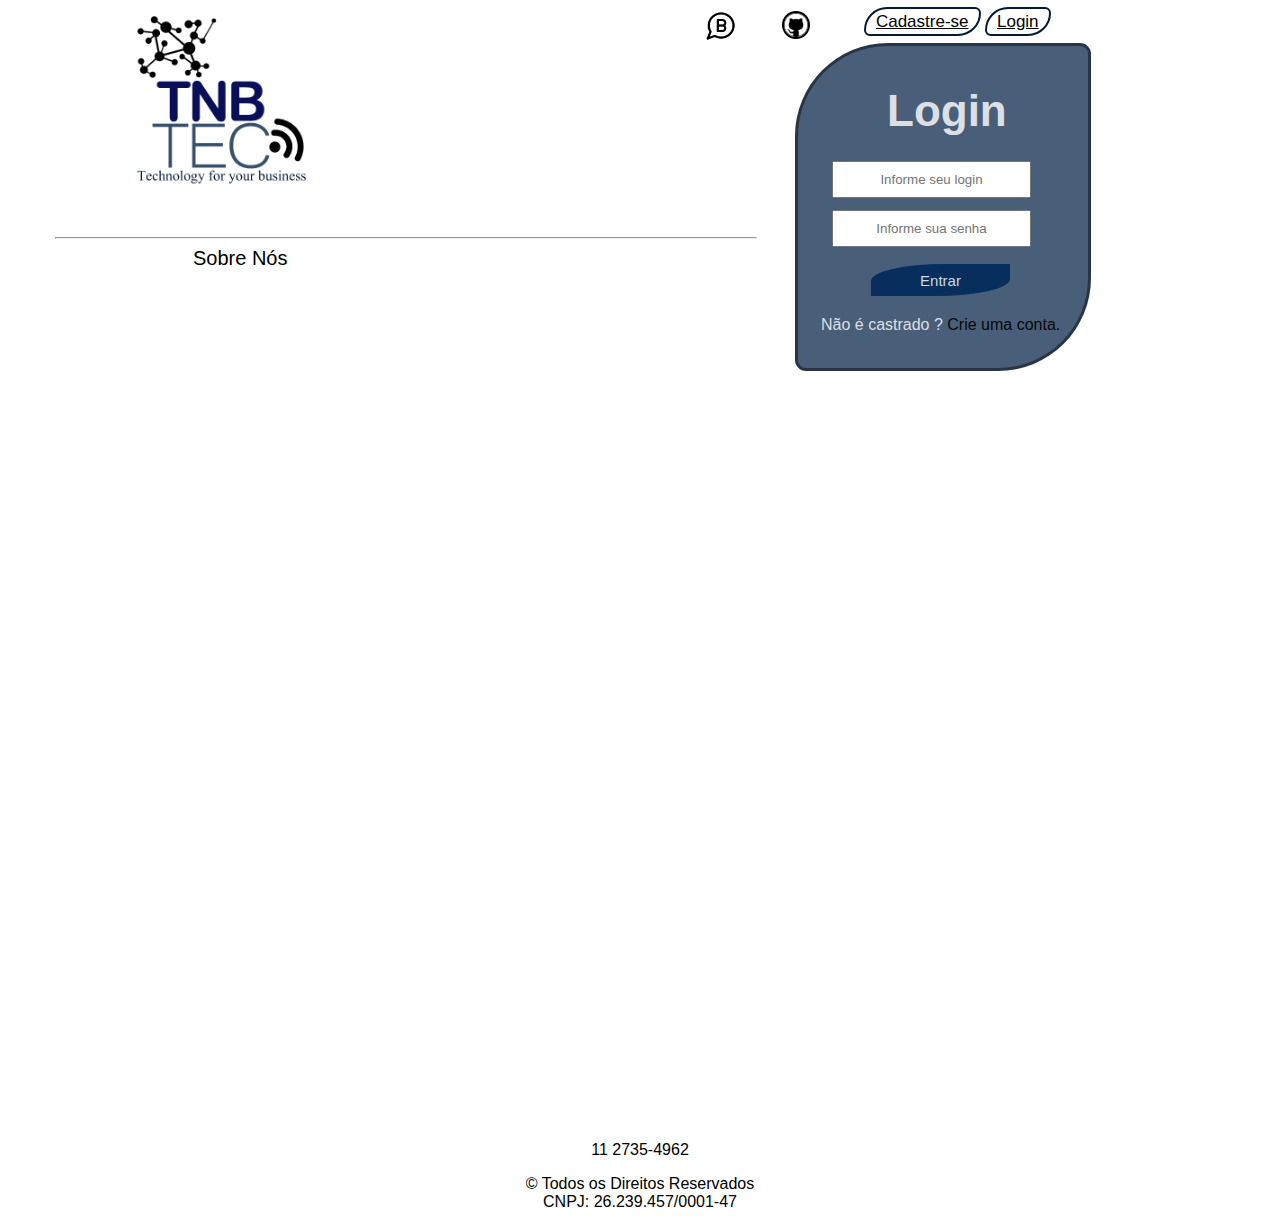
<file: login.html>
<!DOCTYPE html>
<html lang="pt-br">
    <head> 
        <meta charset="UTF-8">
        <meta http-equiv="X-UA-Compatible" content="IE=edge">
        <meta name="viewport" content="width=device-width, initial-scale=1.0">
        <link rel="stylesheet" href="css/estilo.css" type="text/css">
        <link rel="preconnect" href="https://fonts.googleapis.com">
        <link rel="preconnect" href="https://fonts.googleapis.com">
        <link rel="preconnect" href="https://fonts.gstatic.com" crossorigin>
        <link rel="stylesheet" href="https://fonts.googleapis.com/css2?family=Roboto:wght@100&display=swap" >
        <title>TNB TEC - Technology for your business</title>
        
    </head>
    <body>
        <!--
        <table width="100%">
            <tr>
                <td> <a href="index.html"><img width="100px" src="./imagens/LOGO.png" alt="Home - Logo TNB TEC"></a></td>
                <td> <a href="sobre.nos.html">Sobre nós</a></td>
                <td> <a href="produtos.html">Produtos</a></td>
                <td> <a href="horario.de.atendimento.html">Horário de atendimento</a></td>
                <td> <a href="fale.conosco.html">Fale conosco</a></td>
                <td> <a href="trabalhe.conosco.html">Trabalhe conosco</a></td>
                <td> <a href="cotacao.html">Faça sua cotação</a></td>
            </tr>
        </table> 
    
        Primeira estrutura de menu aprendida    -->     
        <!-- Início do Menu -->
        <header>
            
            <div>
                <nav id="nav-bar">
                    <div class="logo">
                        <a href="index.html">
                            <img class="logoinicio" src="./img/LOGO.png" alt="Home e Sobre Nós - Logo TNB TEC">
                        </a>
                    </div>

                    <div class="home">
                        <a class="home-index"href="index.html" alt="Home e Sobre Nós"> Sobre Nós </a>
                    </div>

                    <div  class="social-media">
                    <a class="whats-top" click-buttom href="https://api.whatsapp.com/send?phone=5511940450628"target="_blank" rel="external"
                    alt="botão para whatsapp">
                        <img class="whats-img"src="./img/whats-business.png" alt="Whatsapp"></a>

                    <a class="github-top" href="https://github.com/VictorGuariero" target="_blank" rel="external" alt= "botão para github">
                        <img class="github-img" src="./img/github.png" alt="GitHub"></a>
                    </div>

                    <div class="cadastro-login">
                        <a class="cadastro" href="cadastro.html" alt="botão para cadastro">Cadastre-se</a>
                        <a class="login"href="login.html" alt="botão para logar">Login</a>
                    </div>
                
                </nav>  
                
            </div>  
        
            <hr class="rowtop-login-cadastro">
            <!-- 
            <div class="navbar-cadastro-login">
                <nav>
                    <a id="click-produtos" href="produtos.html">Produtos</a>
                    <a id="click-atendimento" href="horario.de.atendimento.html">Horário de atendimento</a>
                    <a id="click-fale" href="fale.conosco.html">Fale conosco</a>
                    <a id="click-trabalhe" href="trabalhe.conosco.html">Trabalhe conosco</a>
                    <a id="click-cotacao" href="cotacao.html">Faça sua cotação</a>       
                </nav>
            
            </div>
            -->
        </header>
    <!-- Fim do Menu -->     
        <main>
            <div class="container-login">
                
                <form action="" method="post">
                    <div class="string-login">
                    <h1 >Login</h1>
                    </div>
                    <div class="username">
                        <input id="username" type="text" name="username" placeholder="Informe seu login" required>
                    </div>
                    <div class="password">
                        <input id="password" type="password" name="password" minlength="6" maxlength="10" placeholder="Informe sua senha" required>
                    </div>
                    <div class="botao">
                        <input id="botao" type="submit" value="Entrar">
                    </div>
                    <div class="nao-e">
                        </p class="nao-e"> Não é castrado ? 
                        <a href="cadastro.html" class="criar-conta">Crie uma conta.</a><p> 
                        
                    </div>
                </form>
               
            </div>
        </main>
        <footer id="copyrite">
            <p>11 2735-4962</p>
            <p> &copy; Todos os Direitos Reservados  <br> CNPJ: 26.239.457/0001-47 <br>  </p>               
        </footer>
    </body>
</html>
</file>
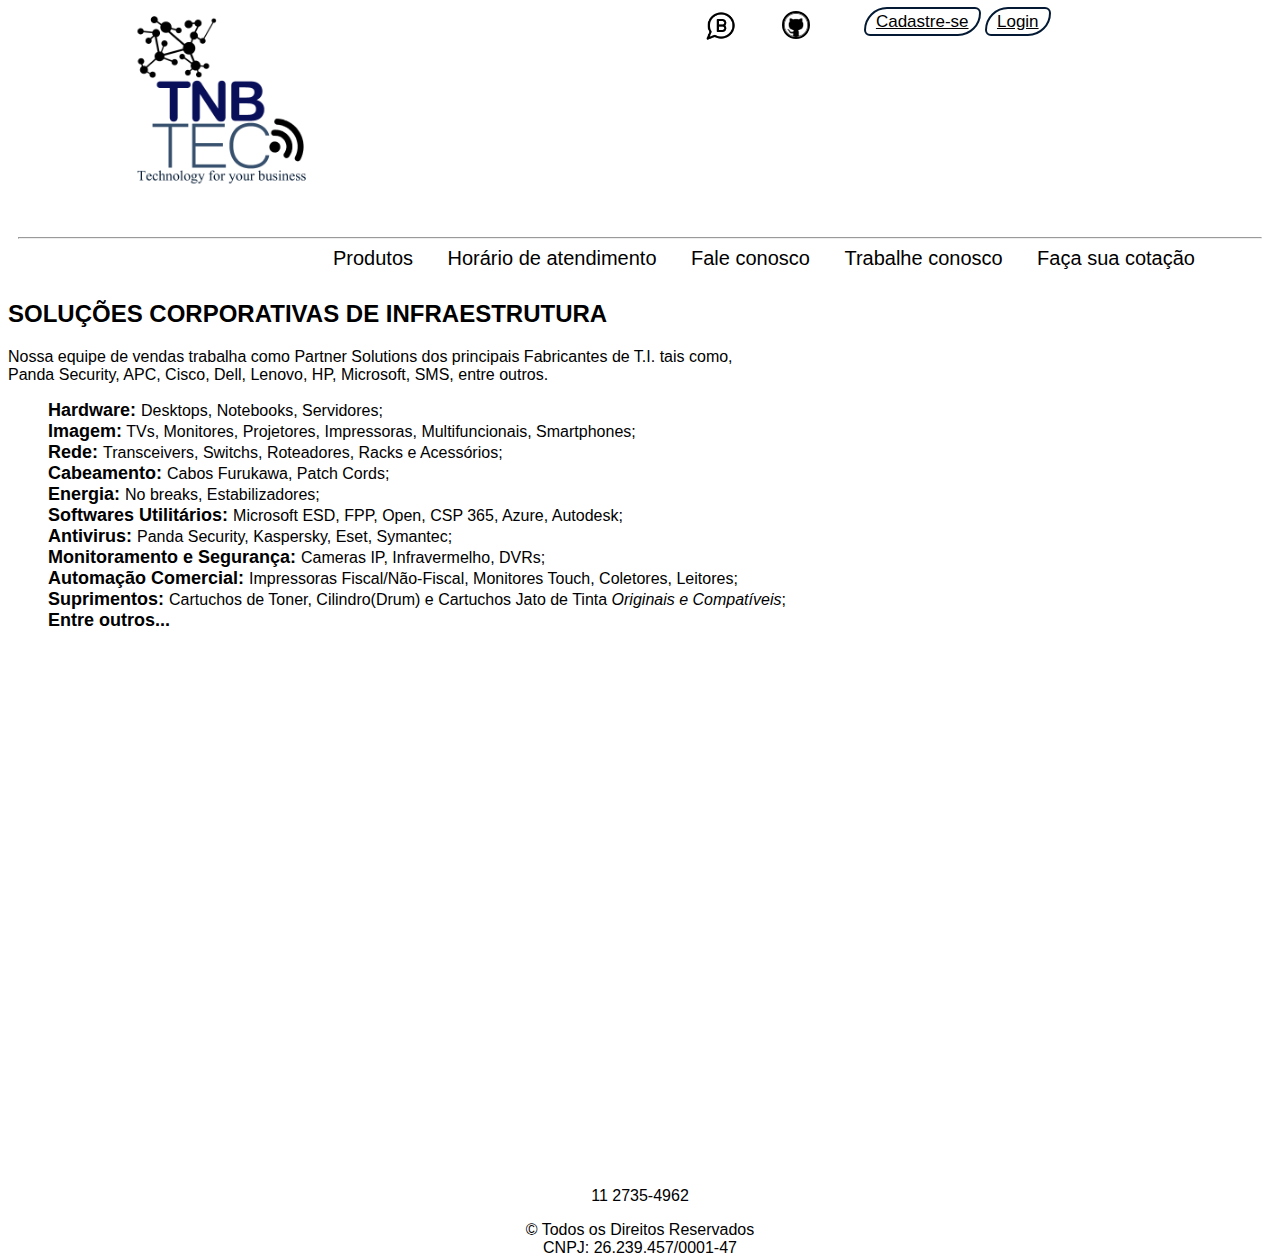
<file: produtos.html>
<!DOCTYPE html>
<html lang="pt-br">
    <head> 
        <meta charset="UTF-8">
        <meta http-equiv="X-UA-Compatible" content="IE=edge">
        <meta name="viewport" content="width=device-width, initial-scale=1.0">
        <link rel="stylesheet" href="css/estilo.css" type="text/css">
        <link rel="preconnect" href="https://fonts.googleapis.com">
        <link rel="preconnect" href="https://fonts.googleapis.com">
        <link rel="preconnect" href="https://fonts.gstatic.com" crossorigin>
        <link rel="stylesheet" href="https://fonts.googleapis.com/css2?family=Roboto:wght@100&display=swap" >

        
        <title>TNB TEC - Technology for your business</title>
        
    </head>
    <body>
        <!--
        <table width="100%">
            <tr>
                <td> <a href="index.html"><img width="100px" src="./imagens/LOGO.png" alt="Home - Logo TNB TEC"></a></td>
                <td> <a href="sobre.nos.html">Sobre nós</a></td>
                <td> <a href="produtos.html">Produtos</a></td>
                <td> <a href="horario.de.atendimento.html">Horário de atendimento</a></td>
                <td> <a href="fale.conosco.html">Fale conosco</a></td>
                <td> <a href="trabalhe.conosco.html">Trabalhe conosco</a></td>
                <td> <a href="cotacao.html">Faça sua cotação</a></td>
            </tr>
        </table> 
    
        Primeira estrutura de menu aprendida    -->     
    <!-- Início do Menu -->
    <header>
        <div>
            <nav id="nav-bar">
                <div class="logo">
                    <a href="index.html">
                        <img class="logoinicio" src="./img/LOGO.png" alt="Home e Sobre Nós - Logo TNB TEC">
                    </a>
                </div>

                <div class="home">
                    <a class="home-index"href="index.html" alt="Home e Sobre Nós"> </a>
                </div>

                <div  class="social-media">
                <a class="whats-top" click-buttom href="https://api.whatsapp.com/send?phone=5511940450628"target="_blank" rel="external"
                alt="botão para whatsapp">
                    <img class="whats-img"src="./img/whats-business.png" alt="Whatsapp"></a>

                <a class="github-top" href="https://github.com/VictorGuariero" target="_blank" rel="external" alt= "botão para github">
                    <img class="github-img" src="./img/github.png" alt="GitHub"></a>
                </div>

                <div class="cadastro-login">
                    <a class="cadastro" href="cadastro.html" alt="botão para cadastro">Cadastre-se</a>
                    <a class="login"href="login.html" alt="botão para logar">Login</a>
                </div>
            
            </nav>  
            
        </div>  
    
        <hr class="rowtop">

        <div class="navbar">
            <nav>
                <a class="click-produtos" href="produtos.html">Produtos</a>
                <a class="click-atendimento" href="horario.de.atendimento.html">Horário de atendimento</a>
                <a class="click-fale" href="fale.conosco.html">Fale conosco</a>
                <a class="click-trabalhe" href="trabalhe.conosco.html">Trabalhe conosco</a>
                <a class="click-cotacao" href="cotacao.html">Faça sua cotação</a>       
            </nav>
        
        </div>
        
    </header>
<!-- Fim do Menu -->    
        
        <div>
            <h2> SOLUÇÕES CORPORATIVAS DE INFRAESTRUTURA </h2>

            <p>Nossa equipe de vendas trabalha como Partner Solutions dos principais Fabricantes de T.I. tais como,<br>     
            Panda Security, APC, Cisco, Dell, Lenovo, HP, Microsoft, SMS, entre outros.</p>

        </div>
        <ul class="solucoes" type="none">
            <li>
                <strong> Hardware: </strong> Desktops, Notebooks, Servidores;
            </li>
            <li>
                <strong> Imagem:</strong> TVs, Monitores, Projetores, Impressoras, Multifuncionais, Smartphones;
            </li>
            <li>
                <strong> Rede: </strong> Transceivers, Switchs, Roteadores, Racks e Acessórios;
            </li>
            <li>
                <strong> Cabeamento: </strong> Cabos Furukawa, Patch Cords;
            </li>
            <li>
                <strong> Energia: </strong> No breaks, Estabilizadores;
            </li>
            <li>
                <strong> Softwares Utilitários: </strong> Microsoft ESD, FPP, Open, CSP 365, Azure, Autodesk;
            </li>
            <li>
                <strong> Antivirus: </strong> Panda Security, Kaspersky, Eset, Symantec;
            </li>
            <li>
                <strong> Monitoramento e Segurança: </strong> Cameras IP, Infravermelho, DVRs;
            </li>
            <li>
                <strong> Automação Comercial: </strong> Impressoras Fiscal/Não-Fiscal, Monitores Touch, Coletores, Leitores;
            </li>
            <li>
                <strong> Suprimentos: </strong> Cartuchos de Toner, Cilindro(Drum) e Cartuchos Jato de Tinta <em>Originais e Compatíveis</em>;
            </li>
            <li>
                <strong> Entre outros... </strong>
            </li>
        </ul>
            
    <footer id="copyrite">
        <p>11 2735-4962</p>
        <p> &copy; Todos os Direitos Reservados  <br> CNPJ: 26.239.457/0001-47 <br>  </p>   
    </footer>
</body>
</html>
</file>
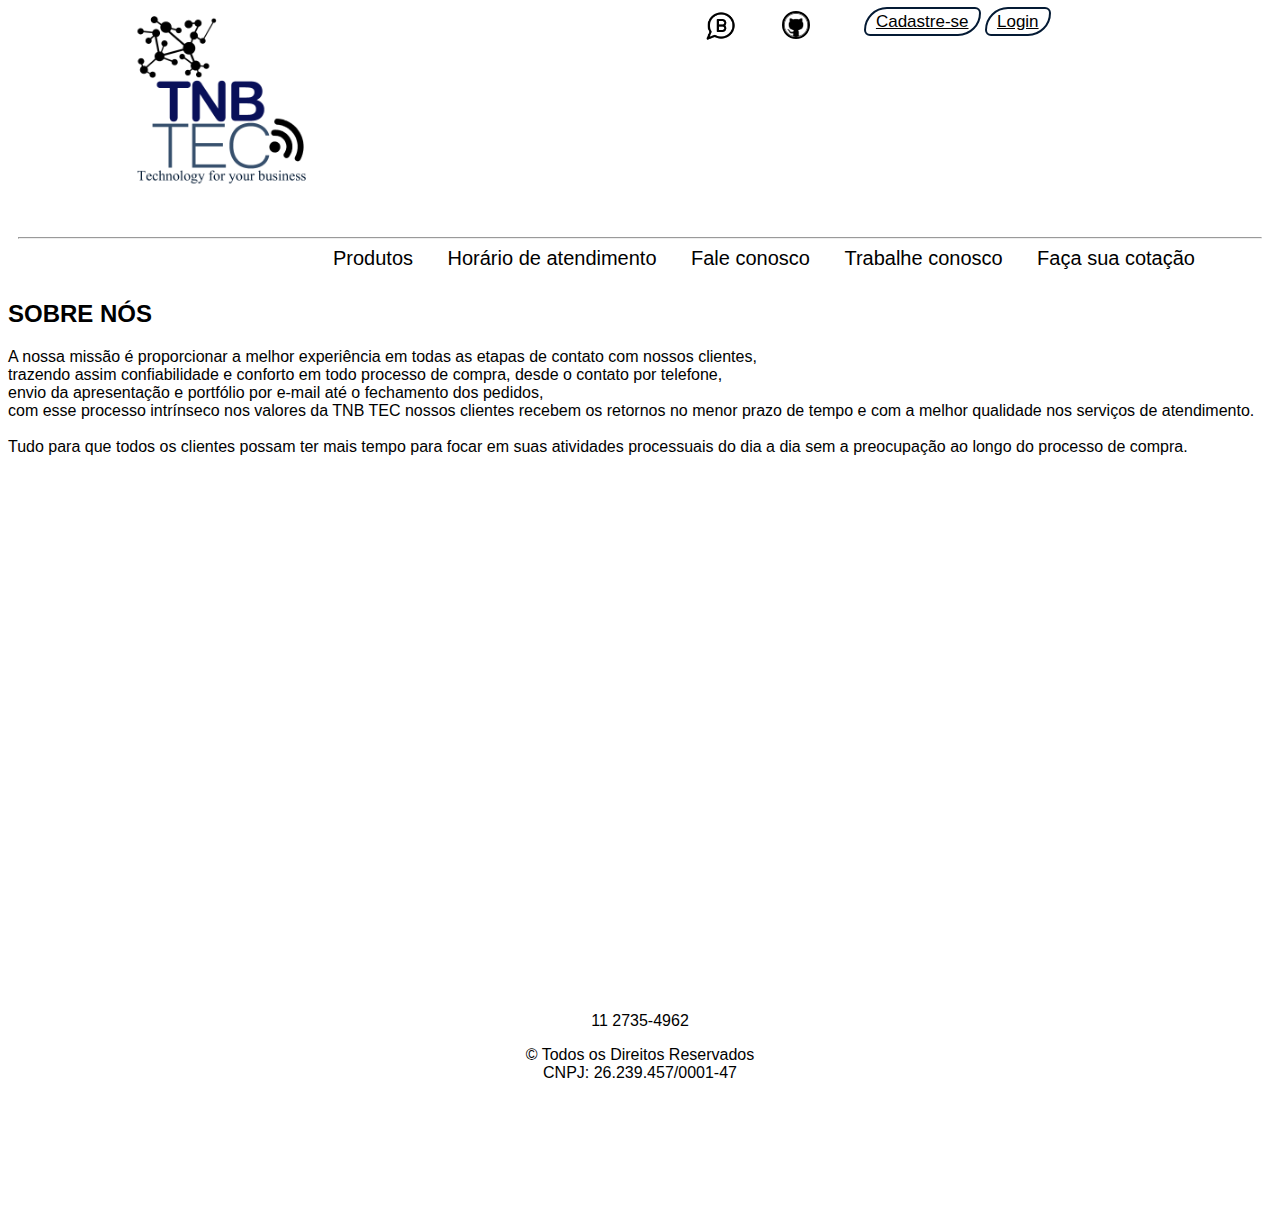
<file: sobre.nos.html>
<!DOCTYPE html>
<html lang="pt-br">
    <head> 
        <meta charset="UTF-8">
        <meta http-equiv="X-UA-Compatible" content="IE=edge">
        <meta name="viewport" content="width=device-width, initial-scale=1.0">
        <link rel="stylesheet" href="css/estilo.css" type="text/css">
        <link rel="preconnect" href="https://fonts.googleapis.com">
        <link rel="preconnect" href="https://fonts.googleapis.com">
        <link rel="preconnect" href="https://fonts.gstatic.com" crossorigin>
        <link rel="stylesheet" href="https://fonts.googleapis.com/css2?family=Roboto:wght@100&display=swap" >
        <title>TNB TEC - Technology for your business</title>
        
    </head>
    <body>
        <!--
        <table width="100%">
            <tr>
                <td> <a href="index.html"><img width="100px" src="./imagens/LOGO.png" alt="Home - Logo TNB TEC"></a></td>
                <td> <a href="sobre.nos.html">Sobre nós</a></td>
                <td> <a href="produtos.html">Produtos</a></td>
                <td> <a href="horario.de.atendimento.html">Horário de atendimento</a></td>
                <td> <a href="fale.conosco.html">Fale conosco</a></td>
                <td> <a href="trabalhe.conosco.html">Trabalhe conosco</a></td>
                <td> <a href="cotacao.html">Faça sua cotação</a></td>
            </tr>
        </table> 
    
        Primeira estrutura de menu aprendida    -->     
       <!-- Início do Menu -->
       <header>
        <div>
            <nav id="nav-bar">
                <div class="logo">
                    <a href="index.html">
                        <img class="logoinicio" src="./img/LOGO.png" alt="Home e Sobre Nós - Logo TNB TEC">
                    </a>
                </div>

                <div class="home">
                    <a class="home-index"href="index.html" alt="Home e Sobre Nós"> </a>
                </div>

                <div  class="social-media">
                <a class="whats-top" click-buttom href="https://api.whatsapp.com/send?phone=5511940450628"target="_blank" rel="external"
                alt="botão para whatsapp">
                    <img class="whats-img"src="./img/whats-business.png" alt="Whatsapp"></a>

                <a class="github-top" href="https://github.com/VictorGuariero" target="_blank" rel="external" alt= "botão para github">
                    <img class="github-img" src="./img/github.png" alt="GitHub"></a>
                </div>

                <div class="cadastro-login">
                    <a class="cadastro" href="cadastro.html" alt="botão para cadastro">Cadastre-se</a>
                    <a class="login"href="login.html" alt="botão para logar">Login</a>
                </div>
            
            </nav>  
            
        </div>  
    
        <hr class="rowtop">

        <div class="navbar">
            <nav>
                <a class="click-produtos" href="produtos.html">Produtos</a>
                <a class="click-atendimento" href="horario.de.atendimento.html">Horário de atendimento</a>
                <a class="click-fale" href="fale.conosco.html">Fale conosco</a>
                <a class="click-trabalhe" href="trabalhe.conosco.html">Trabalhe conosco</a>
                <a class="click-cotacao" href="cotacao.html">Faça sua cotação</a>       
            </nav>
        
        </div>
        
    </header>
<!-- Fim do Menu -->     
    
        <h2>SOBRE NÓS</h2>
            <p> A nossa missão é proporcionar a melhor experiência em todas as etapas de contato com nossos clientes, <br>
                 trazendo assim confiabilidade e conforto em todo processo de compra, desde o contato por telefone, <br>
                 envio da apresentação e portfólio por e-mail até o fechamento dos pedidos, <br>
                 com esse processo intrínseco nos valores da TNB TEC  nossos clientes recebem os retornos no menor prazo de tempo e com a melhor qualidade nos serviços de atendimento. 
​       <br>
        <br>
            Tudo para que todos os clientes possam ter mais tempo para focar em suas atividades processuais do dia a dia sem a preocupação ao longo do processo de compra.
            </p>




            <footer id="copyrite">


                <p>11 2735-4962</p>
                <p> &copy; Todos os Direitos Reservados  <br> CNPJ: 26.239.457/0001-47 <br>  </p>
                
            </footer>
    </body>
</html>
</file>
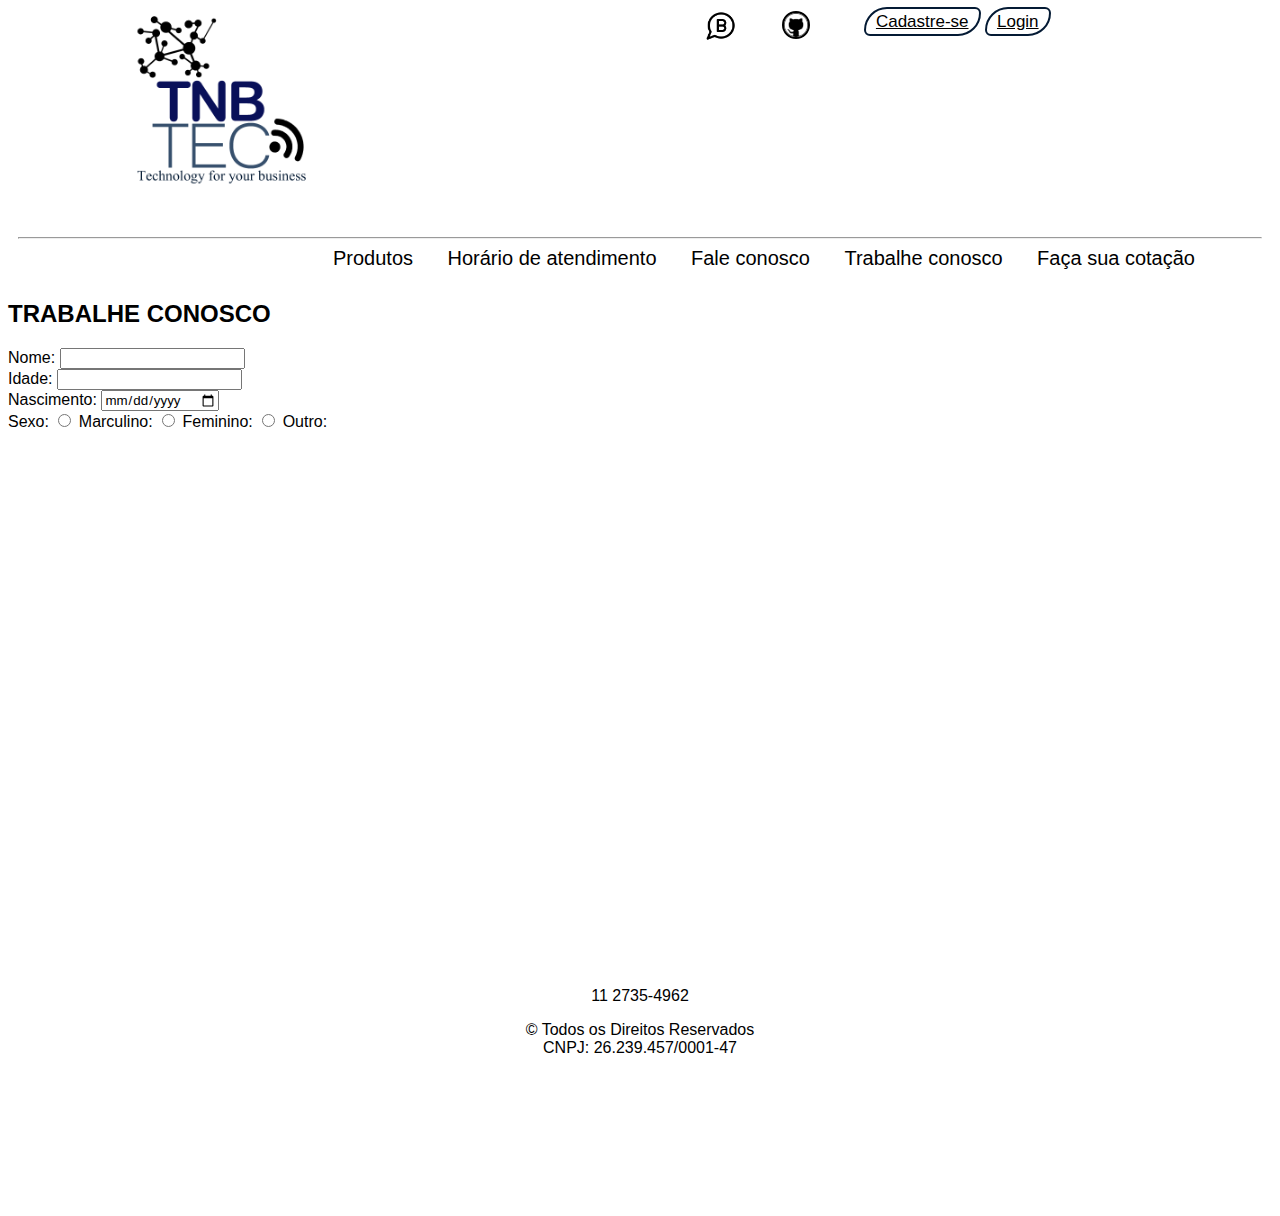
<file: trabalhe.conosco.html>
<!DOCTYPE html>
<html lang="pt-br">
    <head> 
        <meta charset="UTF-8">
        <meta http-equiv="X-UA-Compatible" content="IE=edge">
        <meta name="viewport" content="width=device-width, initial-scale=1.0">
        <link rel="stylesheet" href="css/estilo.css" type="text/css">
        <link rel="preconnect" href="https://fonts.googleapis.com">
        <link rel="preconnect" href="https://fonts.googleapis.com">
        <link rel="preconnect" href="https://fonts.gstatic.com" crossorigin>
        <link rel="stylesheet" href="https://fonts.googleapis.com/css2?family=Roboto:wght@100&display=swap" >
        <title>TNB TEC - Technology for your business</title>
        
    </head>
    <body>
        <!--
        <table width="100%">
            <tr>
                <td> <a href="index.html"><img width="100px" src="./imagens/LOGO.png" alt="Home - Logo TNB TEC"></a></td>
                <td> <a href="sobre.nos.html">Sobre nós</a></td>
                <td> <a href="produtos.html">Produtos</a></td>
                <td> <a href="horario.de.atendimento.html">Horário de atendimento</a></td>
                <td> <a href="fale.conosco.html">Fale conosco</a></td>
                <td> <a href="trabalhe.conosco.html">Trabalhe conosco</a></td>
                <td> <a href="cotacao.html">Faça sua cotação</a></td>
            </tr>
        </table> 
    
        Primeira estrutura de menu aprendida    -->     
       <!-- Início do Menu -->
       <header>
        <div>
            <nav id="nav-bar">
                <div class="logo">
                    <a href="index.html">
                        <img class="logoinicio" src="./img/LOGO.png" alt="Home e Sobre Nós - Logo TNB TEC">
                    </a>
                </div>

                <div class="home">
                    <a class="home-index"href="index.html" alt="Home e Sobre Nós"> </a>
                </div>

                <div  class="social-media">
                <a class="whats-top" click-buttom href="https://api.whatsapp.com/send?phone=5511940450628"target="_blank" rel="external"
                alt="botão para whatsapp">
                    <img class="whats-img"src="./img/whats-business.png" alt="Whatsapp"></a>

                <a class="github-top" href="https://github.com/VictorGuariero" target="_blank" rel="external" alt= "botão para github">
                    <img class="github-img" src="./img/github.png" alt="GitHub"></a>
                </div>

                <div class="cadastro-login">
                    <a class="cadastro" href="cadastro.html" alt="botão para cadastro">Cadastre-se</a>
                    <a class="login"href="login.html" alt="botão para logar">Login</a>
                </div>
            
            </nav>  
            
        </div>  
    
        <hr class="rowtop">

        <div class="navbar">
            <nav>
                <a class="click-produtos" href="produtos.html">Produtos</a>
                <a class="click-atendimento" href="horario.de.atendimento.html">Horário de atendimento</a>
                <a class="click-fale" href="fale.conosco.html">Fale conosco</a>
                <a class="click-trabalhe" href="trabalhe.conosco.html">Trabalhe conosco</a>
                <a class="click-cotacao" href="cotacao.html">Faça sua cotação</a>       
            </nav>
        
        </div>
        
    </header>
<!-- Fim do Menu -->    
    <main>
        <h2>TRABALHE CONOSCO</h2>

        <form>
            <label for="nome"> Nome: </label>
            <input type="text" id="nome">
        <br>
            <label for="idade"> Idade: </label>
            <input type="number" id="idade">
        <br>
            <label for="nasc">Nascimento: </label>
            <input type="date" id="nasc">
        <br>
            <label for="sexo"> Sexo: </label>
            <input type="radio" id="m" value="masc" name="sexo">
            <label for="m"> Marculino: </label>
            <input type="radio" id="f" value="fem" name="sexo">
            <label for="f"> Feminino: </label>
            <input type="radio" id="outro" value="outro" name="sexo">
            <label for="outro"> Outro: </label>
               
        </form>
    </main>


        <footer id="copyrite">

            <p>11 2735-4962</p>
            <p> &copy; Todos os Direitos Reservados  <br> CNPJ: 26.239.457/0001-47 <br>  </p>

        </footer>
    </body>
</html>
</file>
<file: css/estilo.css>
/*
* {
    font-family: 'Roboto', sans-serif;
}
*/
* {
    font-family: 'Trebuchet MS', 'Lucida Sans Unicode', 'Lucida Grande', 'Lucida Sans', Arial, sans-serif;
}

body {
    height: 1200px;
    background-color: rgb(255, 255, 255);
}

header {
    border: 10px solid rgb(255, 255, 255);
    margin: auto;
}
/* Logo*/
.logo {
    position: relative;
    left: -35%;
    width: 150px;
    height: 150px;
    margin: auto;
}

.logoinicio{
    position: relative;
    right: 3px;
    bottom: 2px;
    left: 3px;
    width: 180px;
    height: 180px;
}
/* Barra de Navegação 1*/
#nav-bar{
    background-color: rgb(255, 255, 255);
    margin: auto;
}
.rowtop-login-cadastro{
    position: relative;
    width: 700px;
    right: 234px
}
.github-img{
    position: absolute;
    bottom: 167px;
    left: -14%;
    width: 24px;
    height: 24px;
    margin: 5px;
    border: 2px solid #000000;
    border-radius: 50%;
    cursor: pointer;
}
.github-img:hover{
    opacity: 0.6;
    color: #072e5d6e;
    border: 2px solid #072e5d6e;
}

.whats-img{
    position: absolute;
    bottom: 168px;
    left: -20%;
    width: 35.5px;
    height: 35.5px;
}
.whats-img:hover{
    opacity: 0.6;
    color: #072e5d6e;
    
}

/* cadastro e Login*/
.cadastro-login {
    position: relative;
    bottom: 198px;
    left: 68%;
    margin: auto;
    cursor: pointer;
}
.cadastro-login .cadastro{
    font-size: 17px;
    line-height: 18px;
    font-weight: 300;
    color: black;
    border: 2px solid #041a34;
    padding: 3px 10px;
    border-radius: 23px 6px
    
}

.cadastro-login .cadastro:hover{
    color: #072e5d6e;
    border: 2px solid #072e5d6e;
    padding: 3px 10px;
}
.cadastro-login .login{
    font-size: 17px;
    line-height: 18px;
    font-weight: 300;
    color: black;
    border: 2px solid #041a34;
    padding: 3px 10px;
    border-radius: 23px 6px
}
.cadastro-login .login:hover{
    color: #072e5d6e;
    border: 2px solid #072e5d6e;
    padding: 3px 10px;
}

/* Whatsapp e GitHub*/
.social-media {
    position: relative;
    left: 75%;
    margin: auto;
}
.social-media .whats-top{
    color: black;
    cursor: pointer;
    text-decoration: none;
}
.social-media .whats-top:hover{
    color: rgba(0, 0, 0, 0.289);
}
.social-media .github-top{
    color: black;
    cursor: pointer;
    text-decoration: none;
}
.social-media .github-top:hover{
    color: rgba(0, 0, 0, 0.289);
}

.home {
    position: relative;
    padding: 10px;
    top: 77px;
    left: 150px;
}
.home .home-index {
    font-size: 20px;
    bottom: 8px;
    position: relative;
    padding: 15px;
    color: black;
    cursor: pointer;
    text-decoration: none;

}
.home .home-index:hover{
    color: rgba(0, 0, 0, 0.289);
}


        /* Barra de Navegação 2 somente para Login e Cadastro
        .navbar-cadastro-login{
            position: relative;
            width: 80%;
            right: -310px;
            top: 179px;
        }
        /* Produtos
        .navbar-cadastro-login #click-produtos {
            font-size: 20px;
            position: relative;
            padding: 15px;
            color: black;
            cursor: pointer;
            text-decoration: none;
        }
        .navbar-cadastro-login #click-produtos:hover{
            color: rgba(0, 0, 0, 0.289);
        }
        /* Atendimento
        .navbar-cadastro-login #click-atendimento {
            font-size: 20px;
            position: relative;
            padding: 15px;
            color: black;
            cursor: pointer;
            text-decoration: none;
        }
        .navbar-cadastro-login #click-atendimento:hover{
            color: rgba(0, 0, 0, 0.289);
        }
        /* Fale conosco
        .navbar-cadastro-login #click-fale {
            font-size: 20px;
            position: relative;
            padding: 15px;
            color: black;
            cursor: pointer;
            text-decoration: none;
        }
        .navbar-cadastro-login #click-fale:hover{
            color: rgba(0, 0, 0, 0.289);
        }
       
        /* Trabalhe conosco
        .navbar-cadastro-login #click-trabalhe {
            font-size: 20px;
            position: relative;
            padding: 15px;
            color: black;
            cursor: pointer;
            text-decoration: none;
        }
        .navbar-cadastro-login #click-trabalhe:hover{
            color: rgba(0, 0, 0, 0.289);
        }
        /* Faça sua cotação
        .navbar-cadastro-login #click-cotacao {
            font-size: 20px;
            position: relative;
            padding: 15px;
            color: black;
            cursor: pointer;
            text-decoration: none;
        }

        .navbar-cadastro-login #click-cotacao:hover{
            color: rgba(0, 0, 0, 0.289);
        }
        */


/* Barra de Navegação 2*/
.navbar {
    position: relative;
    width: 80%;
    right: -300px;
}
/* Produtos*/
.navbar .click-produtos {
    font-size: 20px;
    position: relative;
    padding: 15px;
    color: black;
    cursor: pointer;
    text-decoration: none;
}
.navbar .click-produtos:hover{
    color: rgba(0, 0, 0, 0.289);
}
/* Atendimento*/
.navbar .click-atendimento {
    font-size: 20px;
    position: relative;
    padding: 15px;
    color: black;
    cursor: pointer;
    text-decoration: none;
}
.navbar .click-atendimento:hover{
    color: rgba(0, 0, 0, 0.289);
}
/* Fale conosco*/
.navbar .click-fale {
    font-size: 20px;
    position: relative;
    padding: 15px;
    color: black;
    cursor: pointer;
    text-decoration: none;
}
.navbar .click-fale:hover{
    color: rgba(0, 0, 0, 0.289);
}
/* Trabalhe conosco*/
.navbar .click-trabalhe {
    font-size: 20px;
    position: relative;
    padding: 15px;
    color: black;
    cursor: pointer;
    text-decoration: none;
}
.navbar .click-trabalhe:hover{
    color: rgba(0, 0, 0, 0.289);
}
/* Faça sua cotação*/
.navbar .click-cotacao {
    font-size: 20px;
    position: relative;
    padding: 15px;
    color: black;
    cursor: pointer;
    text-decoration: none;
}
.navbar .click-cotacao:hover{
    color: rgba(0, 0, 0, 0.289);
}
/* links main home*/
.link-corporativo {
    font-size: 15px;
    position: relative;
    padding: 15px;
    color: #041a34;
    cursor: pointer;
    text-decoration: none;
}
.link-corporativo:hover{
    color: rgba(0, 0, 0, 0.289);
}

.link-desenvolvimento {
    font-size: 15px;
    position: relative;
    padding: 15px;
    color: #041a34;
    cursor: pointer;
    text-decoration: none;
}
.link-desenvolvimento:hover{
    color: rgba(0, 0, 0, 0.289);
}


/* container-login*/

.container-login{
    position: relative;
    bottom: 214px;
    left: 787px;
    background-color: #032146b9;
    width: 250px;
    height: 300px;
    border: 3px solid #0000006e;
    padding: 11px 20px;
    border-radius: 93px 11px;
}

.string-login{
    color: rgba(255, 255, 255, 0.816);
    font-family: sans-serif;
    font-size: 22px;
    position: relative;
    left: 69px;    
}

.username{
    padding: 5px;
}
.username #username{
    position: absolute;
    top: 115px;
    right: 57px;
    padding: 9px;
    text-align: center;
}
.password{
    position: absolute;
    top: 46px;
    right: 50px;
    margin: 4px;
    text-align: center;
}
.password #password{
    position: absolute;
    top: 114px;
    right: 3px;
    padding: 9px;
    text-align: center;
}
.nao-e {
    color: rgba(255, 255, 255, 0.816);
    position: absolute;
    bottom: 18px;
    left: 23px;
}

.botao{
    position: absolute;
    bottom: 72px;
    left: 123px;
}
.botao #botao{
    font-size: 15px;
    color: rgba(255, 255, 255, 0.816);
    background: #072e5d;
    border: none;
    border-radius: 53% 0%;
    position: relative;
    left: -50px;
    padding: 5px 17px;
    width: 139px;
    height: 32px;
    text-align: center; 
    cursor: pointer;
}

.botao #botao:hover{
    border: 3px solid rgba(255, 255, 255, 0.378);
    

}


.criar-conta{
    font-size: 15px bold; 
    border: 2px aliceblue;
    color: rgba(0, 0, 0, 0.96);
    text-decoration: none;
    cursor: pointer;
}

.crie-conta:hover{
    color: rgba(255, 255, 255, 0.398);
}



/*Painel Cadastro*/

.container-cadastro{
    position: relative;
    bottom: 214px;
    left: 787px;
    background-color: #032146b9;
    width: 294px;
    height: 423px;
    border: 3px solid #0000006e;
    padding: 11px 20px;
    border-radius: 93px 11px;
}

.string-cadastro{
    color: rgba(255, 255, 255, 0.816);
    font-family: sans-serif;
    font-size: 22px;
    position: relative;
    left: 58px;    
}

.escolha-email{
    position: absolute;
    top: 46px;
    right: 50px;
    margin: 4px;
    text-align: center;
}
.escolha-email #escolha-email{
    position: absolute;
    width: 280px;
    top: 64px;
    right: -39px;
    padding: 9px;
}

.escolha-tel{
    padding: 5px;
}
.escolha-tel #escolha-tel{
    position: absolute;
    top: 164px;
    right: 76px;
    padding: 9px;
    text-align: center;
    
}

.escolha-username{
    padding: 5px;
}
.escolha-username #escolha-username{
    position: absolute;
    top: 214px;
    right: 76px;
    padding: 9px;
    text-align: center;
    
}
.escolha-password{
    position: absolute;
    top: 46px;
    right: 50px;
    margin: 4px;
    text-align: center;
}
.escolha-password #escolha-password{
    position: absolute;
    top: 216px;
    right: 22px;
    padding: 9px;
    text-align: center;
}

.escolha-password2{
    position: absolute;
    top: 46px;
    right: 50px;
    margin: 4px;
    
}
.escolha-password2 #escolha-password2{
    position: absolute;
    top: 269px;
    right: 22px;
    padding: 9px;
    text-align: center;
}

.nao-e {
    color: rgba(255, 255, 255, 0.816);
    position: absolute;
    bottom: 18px;
    left: 23px;
}

.botao-cadastro {
    position: absolute;
    bottom: 42px;
    left: 150px;
}    

.botao-cadastro #botao-cadastro{
    font-size: 15px;
    color: rgba(255, 255, 255, 0.816);
    background: #072e5d;
    border: none;
    border-radius: 53% 0%;
    position: relative;
    left: -50px;
    padding: 5px 17px;
    width: 139px;
    height: 32px;
    text-align: center; 
    cursor: pointer;
}

.botao-cadastro #botao-cadastro:hover{
    border: 3px solid rgba(255, 255, 255, 0.378);
    

}

.crie-conta{
    font-size: 15px bold; 
    border: 2px aliceblue;
    color: rgba(0, 0, 0, 0.96);
    text-decoration: none;
    cursor: pointer;
}

.crie-conta:hover{
    color: rgba(255, 255, 255, 0.398);
}

/* Footer*/
footer{
    position: relative;
    bottom: -45%;
    text-align: center;

}
.solucoes strong {
    font-size: large;
}
</file>
